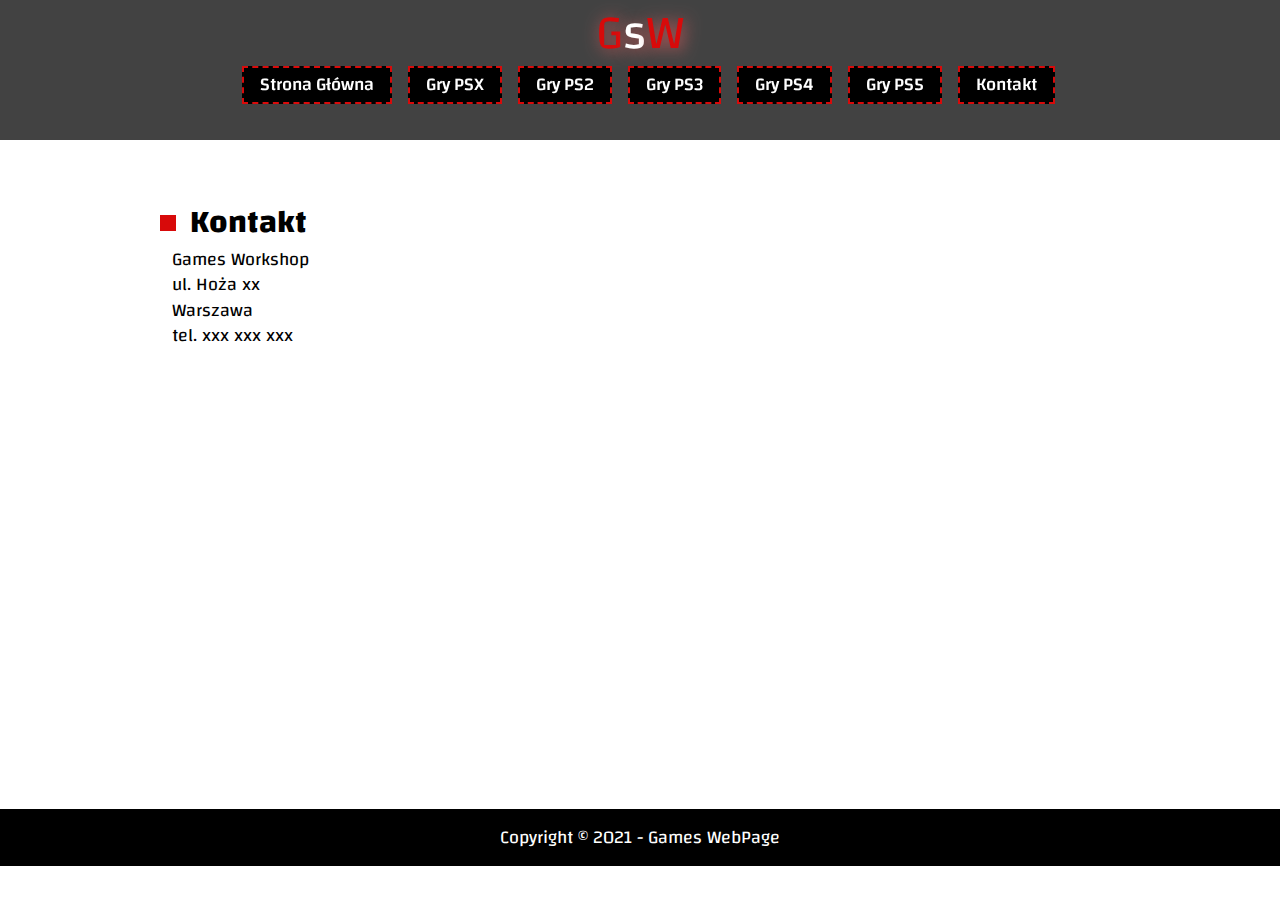
<file: kontakt.html>
<!DOCTYPE html>
<html lang="pl">

<head>
    <meta charset="UTF-8">
    <meta name="viewport" content="width=device-width, initial-scale=1.0">
    <!-- Page Icon -->
    <link rel="icon" href="./img/GamesWebpageIcon.jpg">
    <!-- CSS -->
    <link rel="stylesheet" href="./css/style.css">
    <!-- Fonts -->
    <link rel="preconnect" href="https://fonts.googleapis.com">
    <link rel="preconnect" href="https://fonts.gstatic.com" crossorigin>
    <link href="https://fonts.googleapis.com/css2?family=Changa:wght@200;400;600&display=swap" rel="stylesheet">
    <link href="https://fonts.googleapis.com/css2?family=Odibee+Sans&display=swap" rel="stylesheet">
    <!-- Title -->
    <title>Games WebPage</title>
</head>

<body>
    <header>
        <nav class="nav">
            <a class="textLogo" href="index.html">G<span>s</span>W</a>
            <div class="menuButton">
                <div class="menuButton__bars">
                    <div class="bar1"></div>
                    <div class="bar2"></div>
                    <div class="bar3"></div>
                </div>
            </div>
            <ul class="menuList">
                <!-- Nav list - Company -->
                <li class="menuListFirstLine">
                    <a href="index.html" class="menuListItem first">Strona Główna</a>
                </li>
                <!-- Nav list - References -->
                <li class="menuListFirstLine">
                    <a href="psx.html" class="menuListItem first">Gry PSX</a>
                </li>
                <!-- Nav list - References -->
                <li class="menuListFirstLine">
                    <a href="ps2.html" class="menuListItem first">Gry PS2</a>
                </li>
                <!-- Nav list - References -->
                <li class="menuListFirstLine">
                    <a href="ps3.html" class="menuListItem first">Gry PS3</a>
                </li>
                <!-- Nav list - References -->
                <li class="menuListFirstLine">
                    <a href="ps4.html" class="menuListItem first">Gry PS4</a>
                </li>
                <!-- Nav list - References -->
                <li class="menuListFirstLine">
                    <a href="ps5.html" class="menuListItem first">Gry PS5</a>
                </li>
                <!-- Nav list - Contact -->
                <li class="menuListFirstLine">
                    <a href="kontakt.html" class="menuListItem first">Kontakt</a>
                </li>
            </ul>
        </nav>
    </header>

    <!-- Section 01 -->
    <section class="whiteSection" style="padding-bottom: 0">
        <h1 class="h1left h1TopPadding">Kontakt</h1>
        <p>
            Games Workshop <br>ul. Hoża xx <br>Warszawa <br>tel. xxx xxx xxx
        </p>
        <iframe src="https://www.google.com/maps/embed?pb=!1m18!1m12!1m3!1d2443.868103821618!2d21.017664915929917!3d52.22761406560852!2m3!1f0!2f0!3f0!3m2!1i1024!2i768!4f13.1!3m3!1m2!1s0x471eccf057dd85af%3A0xf6c90b0c1e4fd65a!2sHo%C5%BCa%2012%2C%2000-013%20Warszawa!5e0!3m2!1spl!2spl!4v1630308529605!5m2!1spl!2spl"
            width="100%" height="450" style="border:0; margin-bottom: -8px;" allowfullscreen="" loading="lazy"></iframe>
    </section>

    <!-- Footer -->
    <footer class="colorSection footerSection">
        <div class="footerCopyright">
            Copyright © 2021 - Games WebPage
        </div>
    </footer>

    <!-- JS -->
    <script src="./js/script.js"></script>
</body>

</html>
</file>
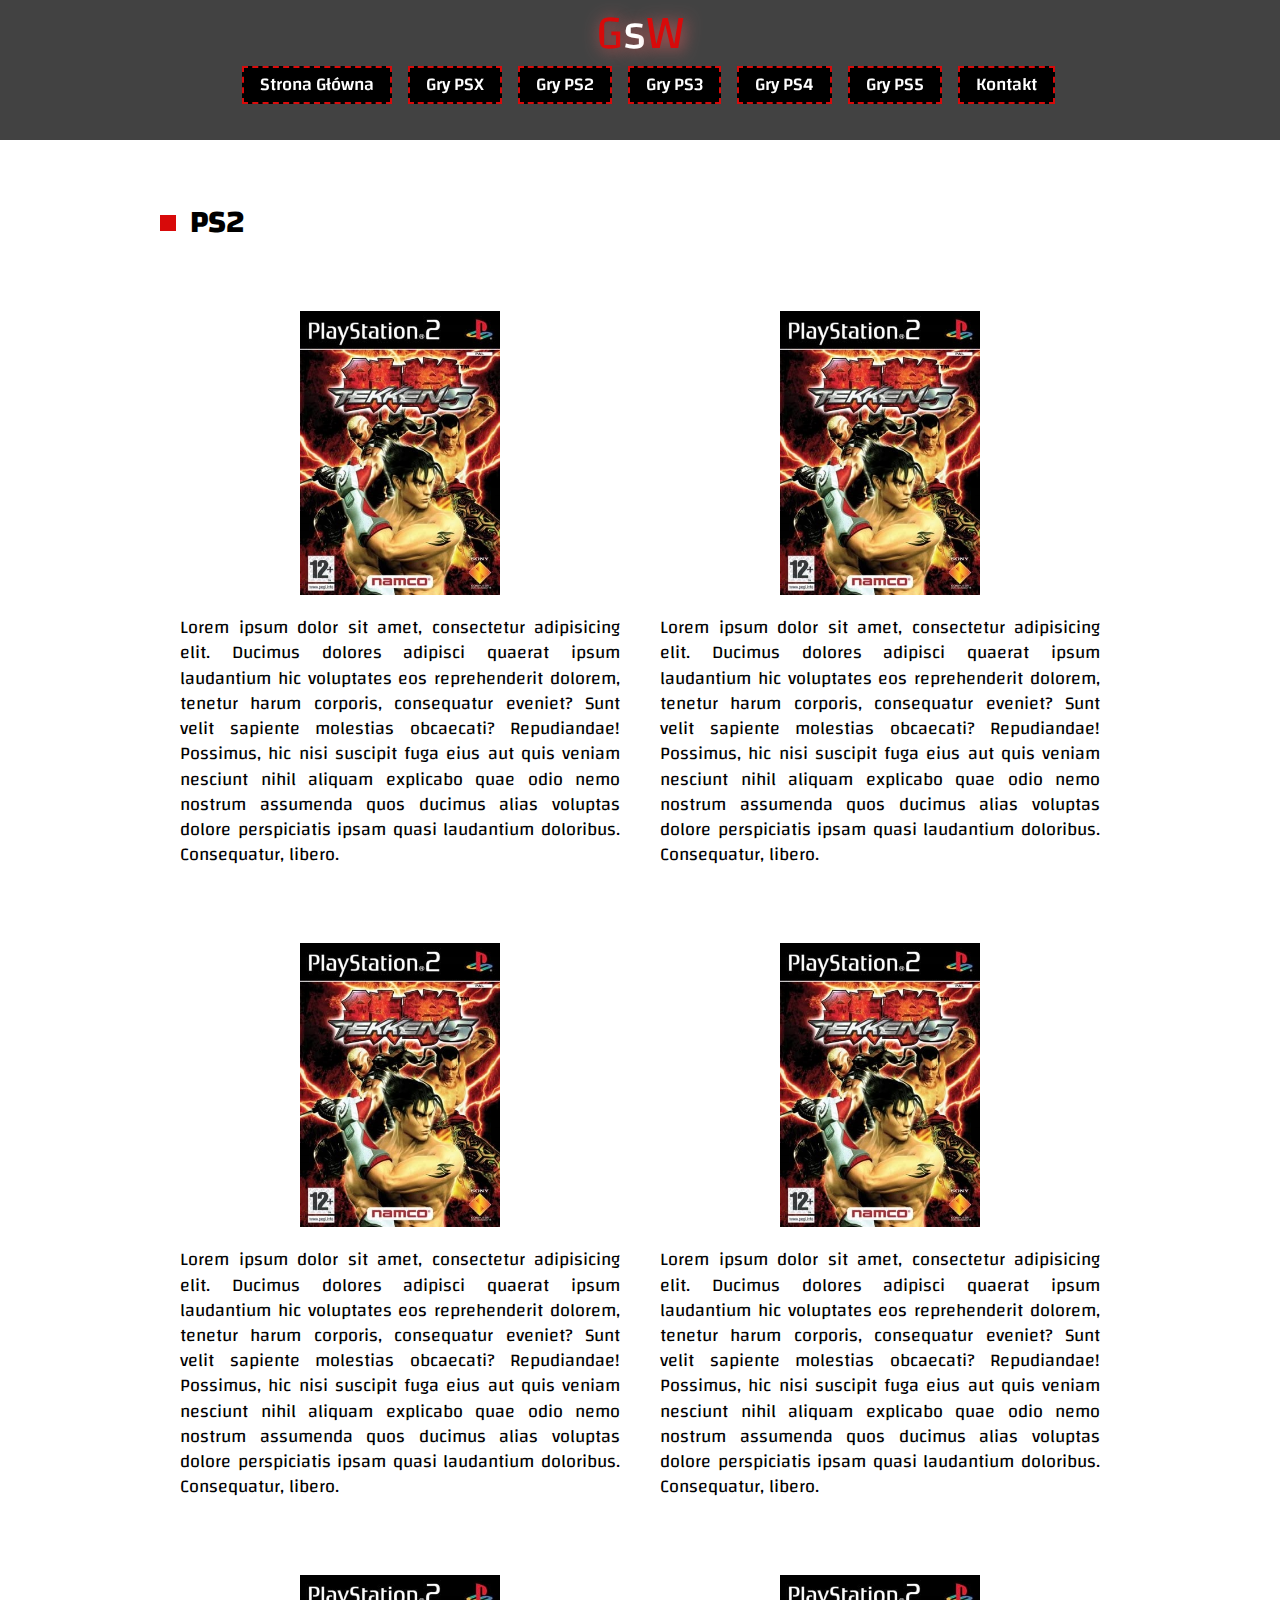
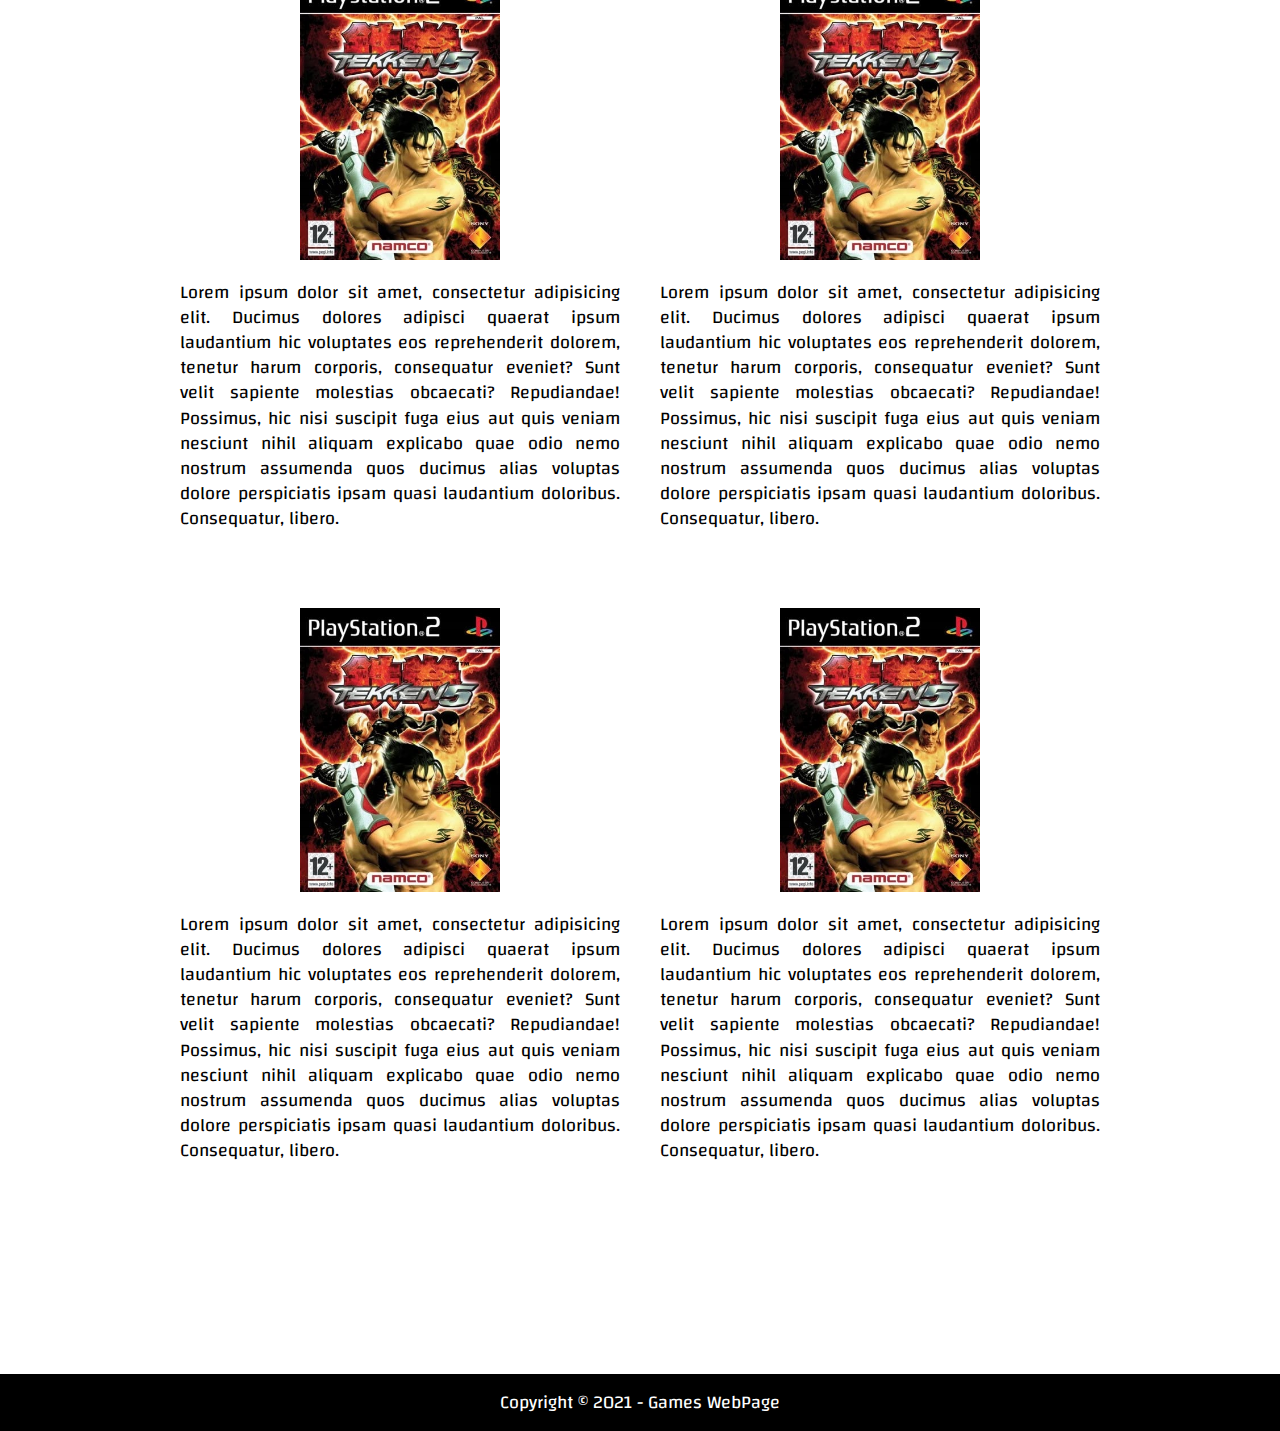
<file: ps2.html>
<!DOCTYPE html>
<html lang="pl">

<head>
    <meta charset="UTF-8">
    <meta name="viewport" content="width=device-width, initial-scale=1.0">
    <!-- Page Icon -->
    <link rel="icon" href="./img/GamesWebpageIcon.jpg">
    <!-- CSS -->
    <link rel="stylesheet" href="./css/style.css">
    <!-- Fonts -->
    <link rel="preconnect" href="https://fonts.googleapis.com">
    <link rel="preconnect" href="https://fonts.gstatic.com" crossorigin>
    <link href="https://fonts.googleapis.com/css2?family=Changa:wght@200;400;600&display=swap" rel="stylesheet">
    <link href="https://fonts.googleapis.com/css2?family=Odibee+Sans&display=swap" rel="stylesheet">
    <!-- Title -->
    <title>Games WebPage</title>
</head>

<body>
    <header>
        <nav class="nav">
            <a class="textLogo" href="index.html">G<span>s</span>W</a>
            <div class="menuButton">
                <div class="menuButton__bars">
                    <div class="bar1"></div>
                    <div class="bar2"></div>
                    <div class="bar3"></div>
                </div>
            </div>
            <ul class="menuList">
                <!-- Nav list - Company -->
                <li class="menuListFirstLine">
                    <a href="index.html" class="menuListItem first">Strona Główna</a>
                </li>
                <!-- Nav list - References -->
                <li class="menuListFirstLine">
                    <a href="psx.html" class="menuListItem first">Gry PSX</a>
                </li>
                <!-- Nav list - References -->
                <li class="menuListFirstLine">
                    <a href="ps2.html" class="menuListItem first">Gry PS2</a>
                </li>
                <!-- Nav list - References -->
                <li class="menuListFirstLine">
                    <a href="ps3.html" class="menuListItem first">Gry PS3</a>
                </li>
                <!-- Nav list - References -->
                <li class="menuListFirstLine">
                    <a href="ps4.html" class="menuListItem first">Gry PS4</a>
                </li>
                <!-- Nav list - References -->
                <li class="menuListFirstLine">
                    <a href="ps5.html" class="menuListItem first">Gry PS5</a>
                </li>
                <!-- Nav list - Contact -->
                <li class="menuListFirstLine">
                    <a href="kontakt.html" class="menuListItem first">Kontakt</a>
                </li>
            </ul>
        </nav>
    </header>

    <!-- Section 01 -->
    <section class="whiteSection">
        <h1 class="h1left h1TopPadding">PS2</h1>
        <div class="bigPhotoTextContainer">
            <div class="photoTextContainer">
                <div class="photoContainer">
                    <img src="./img/Tekken5_PS2.jpg" alt="Tekken 5 PS2">
                </div>
                <div class="textContainer">
                    Lorem ipsum dolor sit amet, consectetur adipisicing elit. Ducimus dolores adipisci quaerat ipsum laudantium hic voluptates eos reprehenderit dolorem, tenetur harum corporis, consequatur eveniet? Sunt velit sapiente molestias obcaecati? Repudiandae! Possimus,
                    hic nisi suscipit fuga eius aut quis veniam nesciunt nihil aliquam explicabo quae odio nemo nostrum assumenda quos ducimus alias voluptas dolore perspiciatis ipsam quasi laudantium doloribus. Consequatur, libero.
                </div>
            </div>

            <div class="photoTextContainer">
                <div class="photoContainer">
                    <img src="./img/Tekken5_PS2.jpg" alt="Tekken 5 PS2">
                </div>
                <div class="textContainer">
                    Lorem ipsum dolor sit amet, consectetur adipisicing elit. Ducimus dolores adipisci quaerat ipsum laudantium hic voluptates eos reprehenderit dolorem, tenetur harum corporis, consequatur eveniet? Sunt velit sapiente molestias obcaecati? Repudiandae! Possimus,
                    hic nisi suscipit fuga eius aut quis veniam nesciunt nihil aliquam explicabo quae odio nemo nostrum assumenda quos ducimus alias voluptas dolore perspiciatis ipsam quasi laudantium doloribus. Consequatur, libero.
                </div>
            </div>

            <div class="photoTextContainer">
                <div class="photoContainer">
                    <img src="./img/Tekken5_PS2.jpg" alt="Tekken 5 PS2">
                </div>
                <div class="textContainer">
                    Lorem ipsum dolor sit amet, consectetur adipisicing elit. Ducimus dolores adipisci quaerat ipsum laudantium hic voluptates eos reprehenderit dolorem, tenetur harum corporis, consequatur eveniet? Sunt velit sapiente molestias obcaecati? Repudiandae! Possimus,
                    hic nisi suscipit fuga eius aut quis veniam nesciunt nihil aliquam explicabo quae odio nemo nostrum assumenda quos ducimus alias voluptas dolore perspiciatis ipsam quasi laudantium doloribus. Consequatur, libero.
                </div>
            </div>

            <div class="photoTextContainer">
                <div class="photoContainer">
                    <img src="./img/Tekken5_PS2.jpg" alt="Tekken 5 PS2">
                </div>
                <div class="textContainer">
                    Lorem ipsum dolor sit amet, consectetur adipisicing elit. Ducimus dolores adipisci quaerat ipsum laudantium hic voluptates eos reprehenderit dolorem, tenetur harum corporis, consequatur eveniet? Sunt velit sapiente molestias obcaecati? Repudiandae! Possimus,
                    hic nisi suscipit fuga eius aut quis veniam nesciunt nihil aliquam explicabo quae odio nemo nostrum assumenda quos ducimus alias voluptas dolore perspiciatis ipsam quasi laudantium doloribus. Consequatur, libero.
                </div>
            </div>

            <div class="photoTextContainer">
                <div class="photoContainer">
                    <img src="./img/Tekken5_PS2.jpg" alt="Tekken 5 PS2">
                </div>
                <div class="textContainer">
                    Lorem ipsum dolor sit amet, consectetur adipisicing elit. Ducimus dolores adipisci quaerat ipsum laudantium hic voluptates eos reprehenderit dolorem, tenetur harum corporis, consequatur eveniet? Sunt velit sapiente molestias obcaecati? Repudiandae! Possimus,
                    hic nisi suscipit fuga eius aut quis veniam nesciunt nihil aliquam explicabo quae odio nemo nostrum assumenda quos ducimus alias voluptas dolore perspiciatis ipsam quasi laudantium doloribus. Consequatur, libero.
                </div>
            </div>

            <div class="photoTextContainer">
                <div class="photoContainer">
                    <img src="./img/Tekken5_PS2.jpg" alt="Tekken 5 PS2">
                </div>
                <div class="textContainer">
                    Lorem ipsum dolor sit amet, consectetur adipisicing elit. Ducimus dolores adipisci quaerat ipsum laudantium hic voluptates eos reprehenderit dolorem, tenetur harum corporis, consequatur eveniet? Sunt velit sapiente molestias obcaecati? Repudiandae! Possimus,
                    hic nisi suscipit fuga eius aut quis veniam nesciunt nihil aliquam explicabo quae odio nemo nostrum assumenda quos ducimus alias voluptas dolore perspiciatis ipsam quasi laudantium doloribus. Consequatur, libero.
                </div>
            </div>

            <div class="photoTextContainer">
                <div class="photoContainer">
                    <img src="./img/Tekken5_PS2.jpg" alt="Tekken 5 PS2">
                </div>
                <div class="textContainer">
                    Lorem ipsum dolor sit amet, consectetur adipisicing elit. Ducimus dolores adipisci quaerat ipsum laudantium hic voluptates eos reprehenderit dolorem, tenetur harum corporis, consequatur eveniet? Sunt velit sapiente molestias obcaecati? Repudiandae! Possimus,
                    hic nisi suscipit fuga eius aut quis veniam nesciunt nihil aliquam explicabo quae odio nemo nostrum assumenda quos ducimus alias voluptas dolore perspiciatis ipsam quasi laudantium doloribus. Consequatur, libero.
                </div>
            </div>

            <div class="photoTextContainer">
                <div class="photoContainer">
                    <img src="./img/Tekken5_PS2.jpg" alt="Tekken 5 PS2">
                </div>
                <div class="textContainer">
                    Lorem ipsum dolor sit amet, consectetur adipisicing elit. Ducimus dolores adipisci quaerat ipsum laudantium hic voluptates eos reprehenderit dolorem, tenetur harum corporis, consequatur eveniet? Sunt velit sapiente molestias obcaecati? Repudiandae! Possimus,
                    hic nisi suscipit fuga eius aut quis veniam nesciunt nihil aliquam explicabo quae odio nemo nostrum assumenda quos ducimus alias voluptas dolore perspiciatis ipsam quasi laudantium doloribus. Consequatur, libero.
                </div>
            </div>
        </div>
    </section>

    <!-- Footer -->
    <footer class="colorSection footerSection">
        <div class="footerCopyright">
            Copyright © 2021 - Games WebPage
        </div>
    </footer>

    <!-- JS -->
    <script src="./js/script.js"></script>
</body>

</html>
</file>
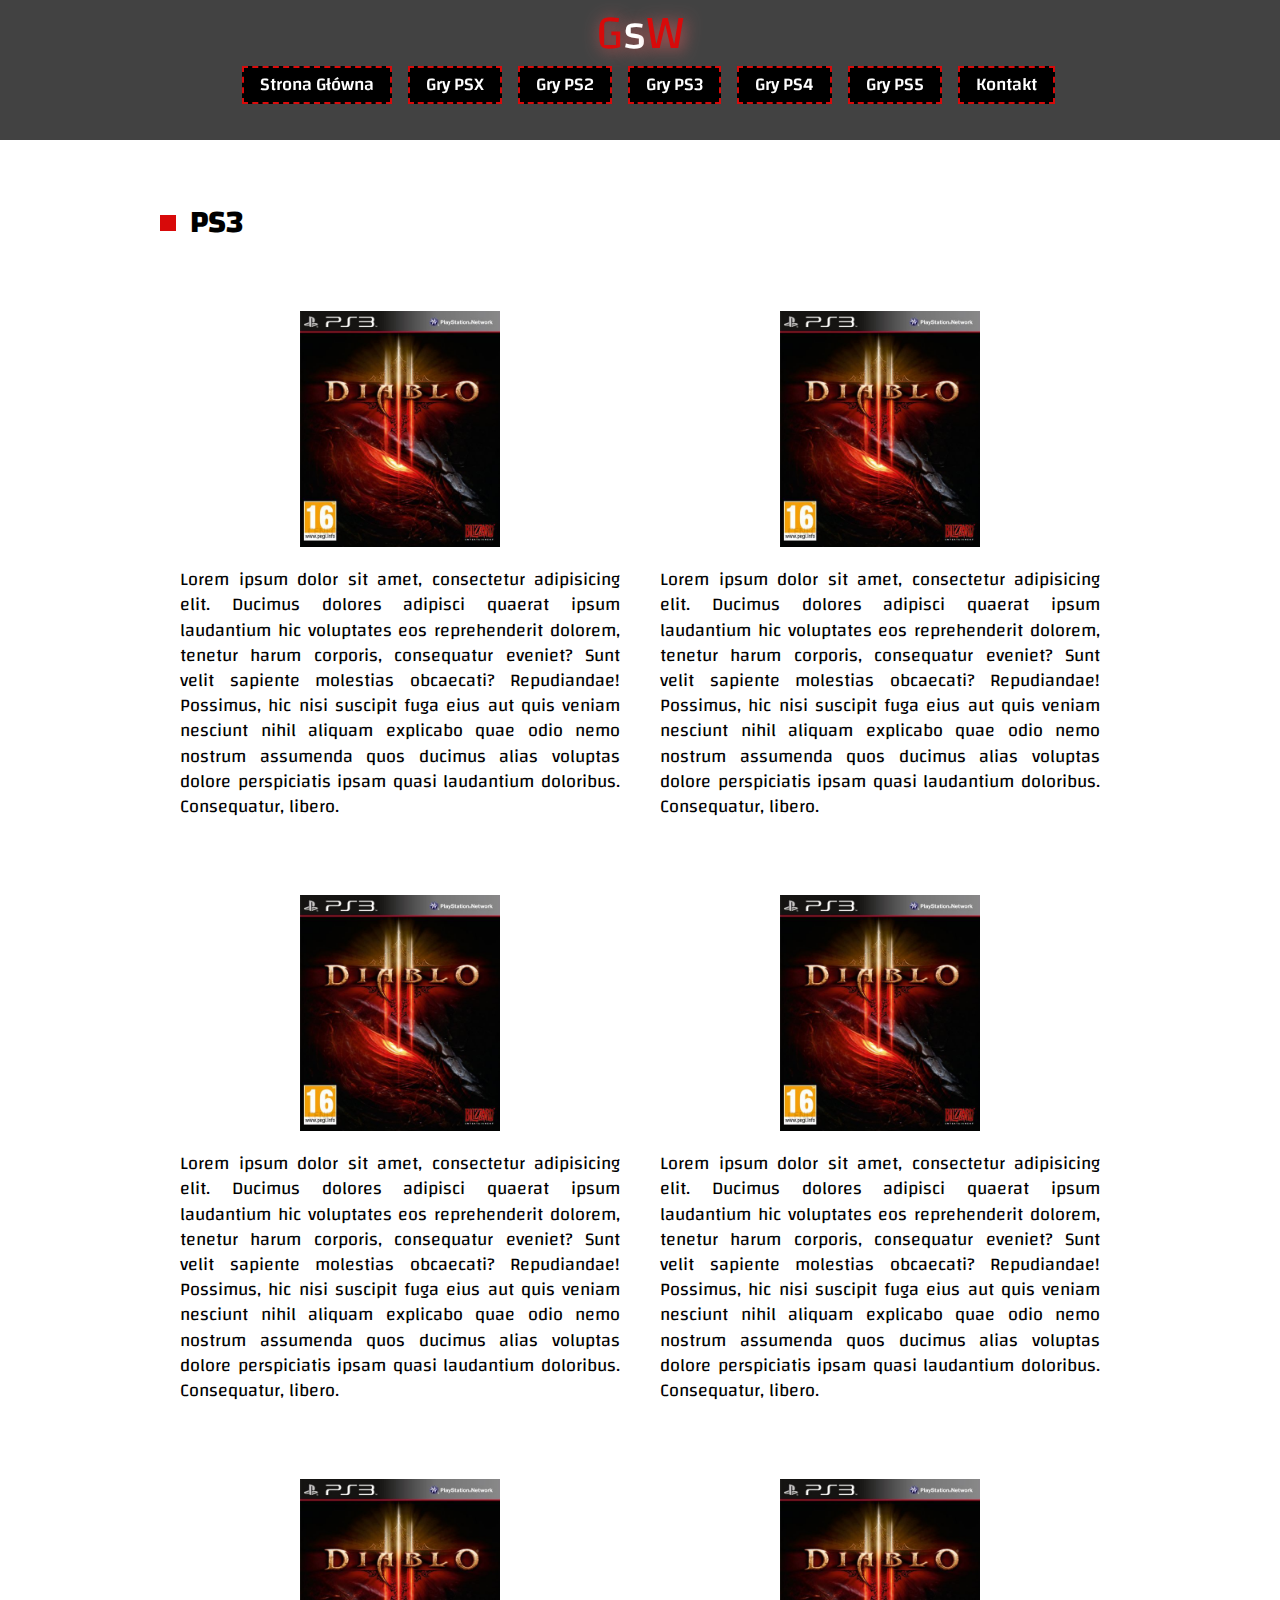
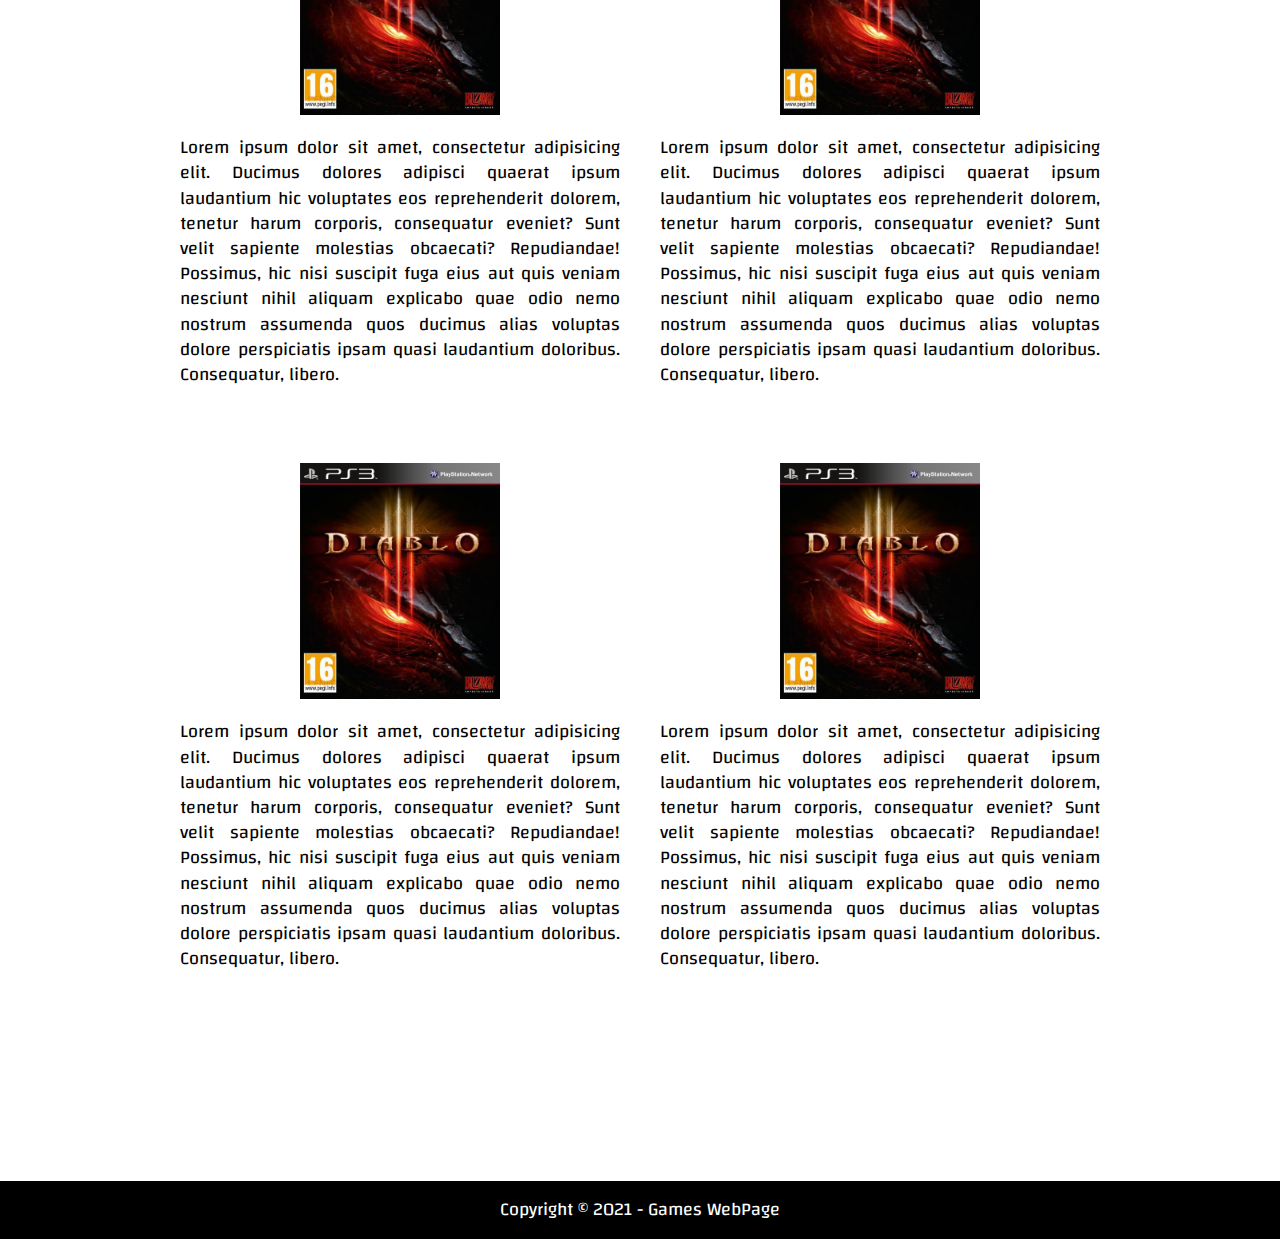
<file: ps3.html>
<!DOCTYPE html>
<html lang="pl">

<head>
    <meta charset="UTF-8">
    <meta name="viewport" content="width=device-width, initial-scale=1.0">
    <!-- Page Icon -->
    <link rel="icon" href="./img/GamesWebpageIcon.jpg">
    <!-- CSS -->
    <link rel="stylesheet" href="./css/style.css">
    <!-- Fonts -->
    <link rel="preconnect" href="https://fonts.googleapis.com">
    <link rel="preconnect" href="https://fonts.gstatic.com" crossorigin>
    <link href="https://fonts.googleapis.com/css2?family=Changa:wght@200;400;600&display=swap" rel="stylesheet">
    <link href="https://fonts.googleapis.com/css2?family=Odibee+Sans&display=swap" rel="stylesheet">
    <!-- Title -->
    <title>Games WebPage</title>
</head>

<body>
    <header>
        <nav class="nav">
            <a class="textLogo" href="index.html">G<span>s</span>W</a>
            <div class="menuButton">
                <div class="menuButton__bars">
                    <div class="bar1"></div>
                    <div class="bar2"></div>
                    <div class="bar3"></div>
                </div>
            </div>
            <ul class="menuList">
                <!-- Nav list - Company -->
                <li class="menuListFirstLine">
                    <a href="index.html" class="menuListItem first">Strona Główna</a>
                </li>
                <!-- Nav list - References -->
                <li class="menuListFirstLine">
                    <a href="psx.html" class="menuListItem first">Gry PSX</a>
                </li>
                <!-- Nav list - References -->
                <li class="menuListFirstLine">
                    <a href="ps2.html" class="menuListItem first">Gry PS2</a>
                </li>
                <!-- Nav list - References -->
                <li class="menuListFirstLine">
                    <a href="ps3.html" class="menuListItem first">Gry PS3</a>
                </li>
                <!-- Nav list - References -->
                <li class="menuListFirstLine">
                    <a href="ps4.html" class="menuListItem first">Gry PS4</a>
                </li>
                <!-- Nav list - References -->
                <li class="menuListFirstLine">
                    <a href="ps5.html" class="menuListItem first">Gry PS5</a>
                </li>
                <!-- Nav list - Contact -->
                <li class="menuListFirstLine">
                    <a href="kontakt.html" class="menuListItem first">Kontakt</a>
                </li>
            </ul>
        </nav>
    </header>

    <!-- Section 01 -->
    <section class="whiteSection">
        <h1 class="h1left h1TopPadding">PS3</h1>
        <div class="bigPhotoTextContainer">
            <div class="photoTextContainer">
                <div class="photoContainer">
                    <img src="./img/Diablo3_PS3.jpg" alt="Diablo 3 PS3">
                </div>
                <div class="textContainer">
                    Lorem ipsum dolor sit amet, consectetur adipisicing elit. Ducimus dolores adipisci quaerat ipsum laudantium hic voluptates eos reprehenderit dolorem, tenetur harum corporis, consequatur eveniet? Sunt velit sapiente molestias obcaecati? Repudiandae! Possimus,
                    hic nisi suscipit fuga eius aut quis veniam nesciunt nihil aliquam explicabo quae odio nemo nostrum assumenda quos ducimus alias voluptas dolore perspiciatis ipsam quasi laudantium doloribus. Consequatur, libero.
                </div>
            </div>

            <div class="photoTextContainer">
                <div class="photoContainer">
                    <img src="./img/Diablo3_PS3.jpg" alt="Diablo 3 PS3">
                </div>
                <div class="textContainer">
                    Lorem ipsum dolor sit amet, consectetur adipisicing elit. Ducimus dolores adipisci quaerat ipsum laudantium hic voluptates eos reprehenderit dolorem, tenetur harum corporis, consequatur eveniet? Sunt velit sapiente molestias obcaecati? Repudiandae! Possimus,
                    hic nisi suscipit fuga eius aut quis veniam nesciunt nihil aliquam explicabo quae odio nemo nostrum assumenda quos ducimus alias voluptas dolore perspiciatis ipsam quasi laudantium doloribus. Consequatur, libero.
                </div>
            </div>

            <div class="photoTextContainer">
                <div class="photoContainer">
                    <img src="./img/Diablo3_PS3.jpg" alt="Diablo 3 PS3">
                </div>
                <div class="textContainer">
                    Lorem ipsum dolor sit amet, consectetur adipisicing elit. Ducimus dolores adipisci quaerat ipsum laudantium hic voluptates eos reprehenderit dolorem, tenetur harum corporis, consequatur eveniet? Sunt velit sapiente molestias obcaecati? Repudiandae! Possimus,
                    hic nisi suscipit fuga eius aut quis veniam nesciunt nihil aliquam explicabo quae odio nemo nostrum assumenda quos ducimus alias voluptas dolore perspiciatis ipsam quasi laudantium doloribus. Consequatur, libero.
                </div>
            </div>

            <div class="photoTextContainer">
                <div class="photoContainer">
                    <img src="./img/Diablo3_PS3.jpg" alt="Diablo 3 PS3">
                </div>
                <div class="textContainer">
                    Lorem ipsum dolor sit amet, consectetur adipisicing elit. Ducimus dolores adipisci quaerat ipsum laudantium hic voluptates eos reprehenderit dolorem, tenetur harum corporis, consequatur eveniet? Sunt velit sapiente molestias obcaecati? Repudiandae! Possimus,
                    hic nisi suscipit fuga eius aut quis veniam nesciunt nihil aliquam explicabo quae odio nemo nostrum assumenda quos ducimus alias voluptas dolore perspiciatis ipsam quasi laudantium doloribus. Consequatur, libero.
                </div>
            </div>

            <div class="photoTextContainer">
                <div class="photoContainer">
                    <img src="./img/Diablo3_PS3.jpg" alt="Diablo 3 PS3">
                </div>
                <div class="textContainer">
                    Lorem ipsum dolor sit amet, consectetur adipisicing elit. Ducimus dolores adipisci quaerat ipsum laudantium hic voluptates eos reprehenderit dolorem, tenetur harum corporis, consequatur eveniet? Sunt velit sapiente molestias obcaecati? Repudiandae! Possimus,
                    hic nisi suscipit fuga eius aut quis veniam nesciunt nihil aliquam explicabo quae odio nemo nostrum assumenda quos ducimus alias voluptas dolore perspiciatis ipsam quasi laudantium doloribus. Consequatur, libero.
                </div>
            </div>

            <div class="photoTextContainer">
                <div class="photoContainer">
                    <img src="./img/Diablo3_PS3.jpg" alt="Diablo 3 PS3">
                </div>
                <div class="textContainer">
                    Lorem ipsum dolor sit amet, consectetur adipisicing elit. Ducimus dolores adipisci quaerat ipsum laudantium hic voluptates eos reprehenderit dolorem, tenetur harum corporis, consequatur eveniet? Sunt velit sapiente molestias obcaecati? Repudiandae! Possimus,
                    hic nisi suscipit fuga eius aut quis veniam nesciunt nihil aliquam explicabo quae odio nemo nostrum assumenda quos ducimus alias voluptas dolore perspiciatis ipsam quasi laudantium doloribus. Consequatur, libero.
                </div>
            </div>

            <div class="photoTextContainer">
                <div class="photoContainer">
                    <img src="./img/Diablo3_PS3.jpg" alt="Diablo 3 PS3">
                </div>
                <div class="textContainer">
                    Lorem ipsum dolor sit amet, consectetur adipisicing elit. Ducimus dolores adipisci quaerat ipsum laudantium hic voluptates eos reprehenderit dolorem, tenetur harum corporis, consequatur eveniet? Sunt velit sapiente molestias obcaecati? Repudiandae! Possimus,
                    hic nisi suscipit fuga eius aut quis veniam nesciunt nihil aliquam explicabo quae odio nemo nostrum assumenda quos ducimus alias voluptas dolore perspiciatis ipsam quasi laudantium doloribus. Consequatur, libero.
                </div>
            </div>

            <div class="photoTextContainer">
                <div class="photoContainer">
                    <img src="./img/Diablo3_PS3.jpg" alt="Diablo 3 PS3">
                </div>
                <div class="textContainer">
                    Lorem ipsum dolor sit amet, consectetur adipisicing elit. Ducimus dolores adipisci quaerat ipsum laudantium hic voluptates eos reprehenderit dolorem, tenetur harum corporis, consequatur eveniet? Sunt velit sapiente molestias obcaecati? Repudiandae! Possimus,
                    hic nisi suscipit fuga eius aut quis veniam nesciunt nihil aliquam explicabo quae odio nemo nostrum assumenda quos ducimus alias voluptas dolore perspiciatis ipsam quasi laudantium doloribus. Consequatur, libero.
                </div>
            </div>
        </div>
    </section>

    <!-- Footer -->
    <footer class="colorSection footerSection">
        <div class="footerCopyright">
            Copyright © 2021 - Games WebPage
        </div>
    </footer>

    <!-- JS -->
    <script src="./js/script.js"></script>
</body>

</html>
</file>
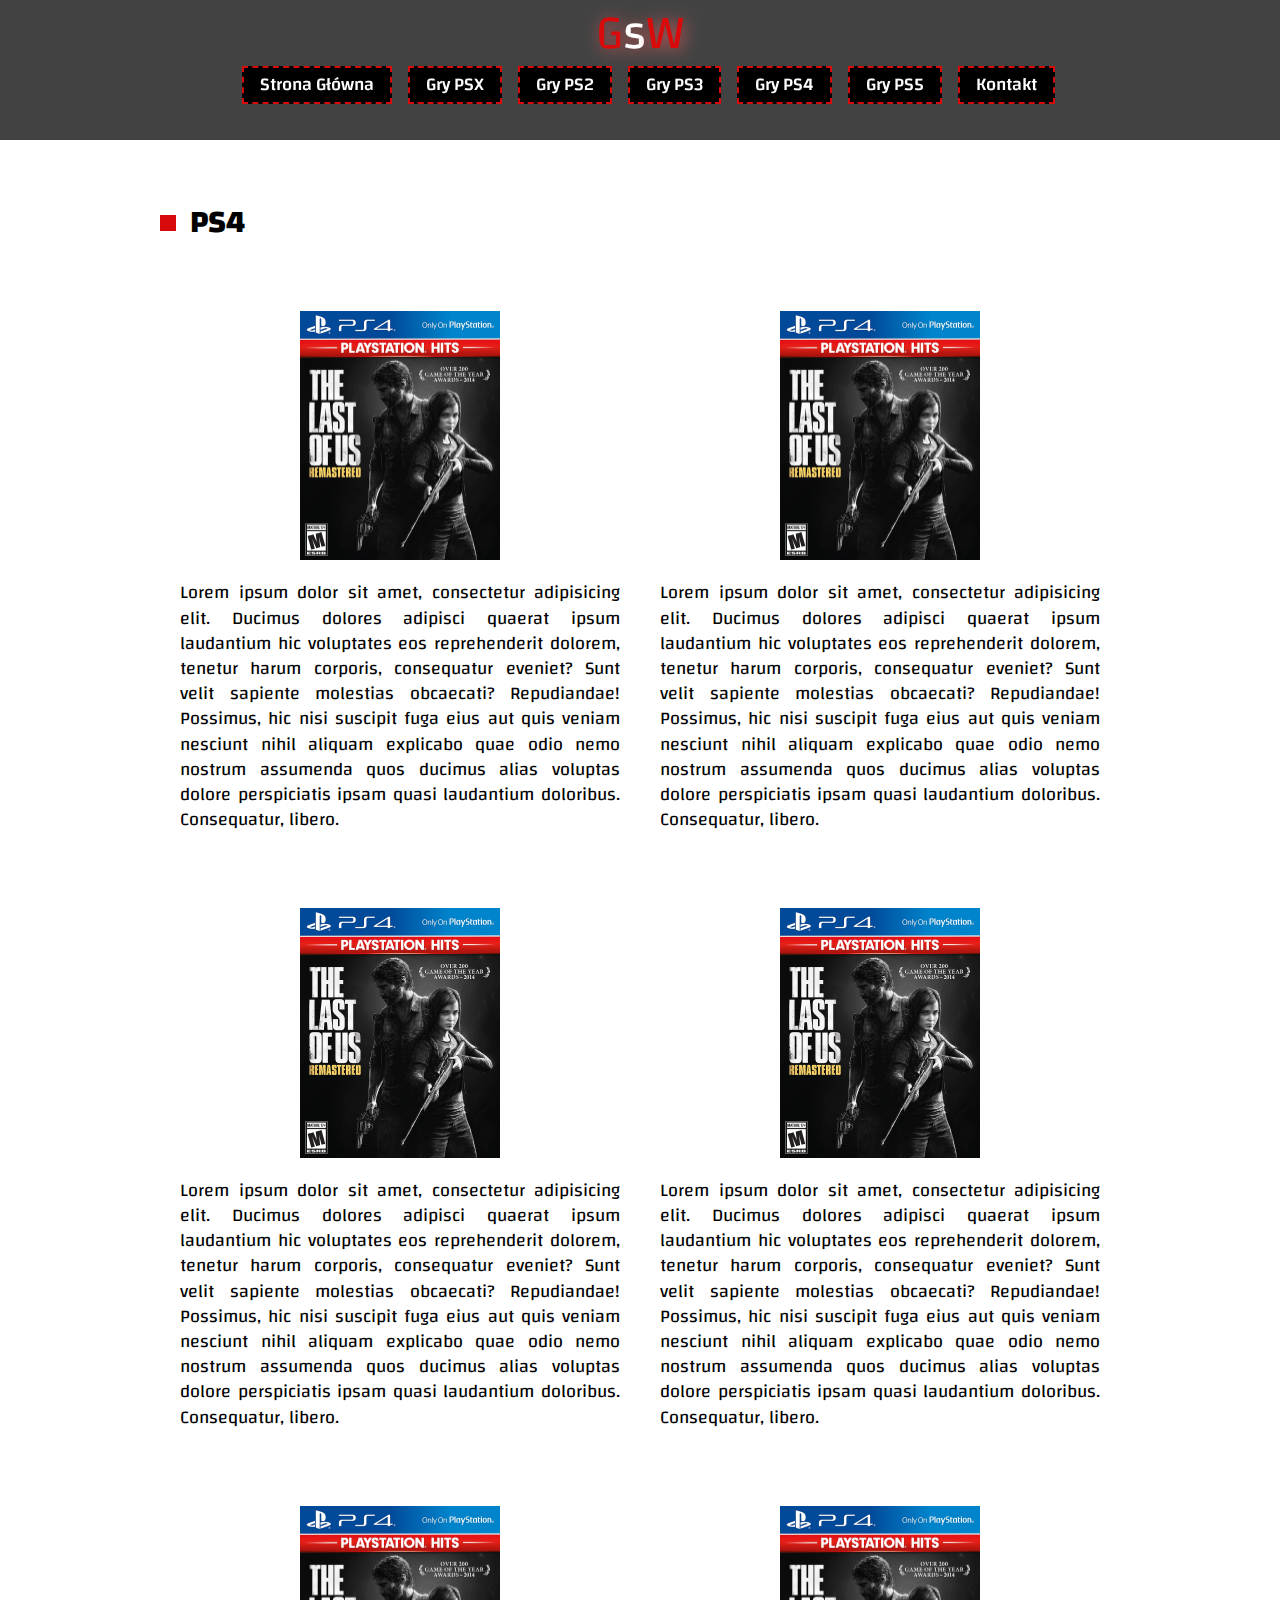
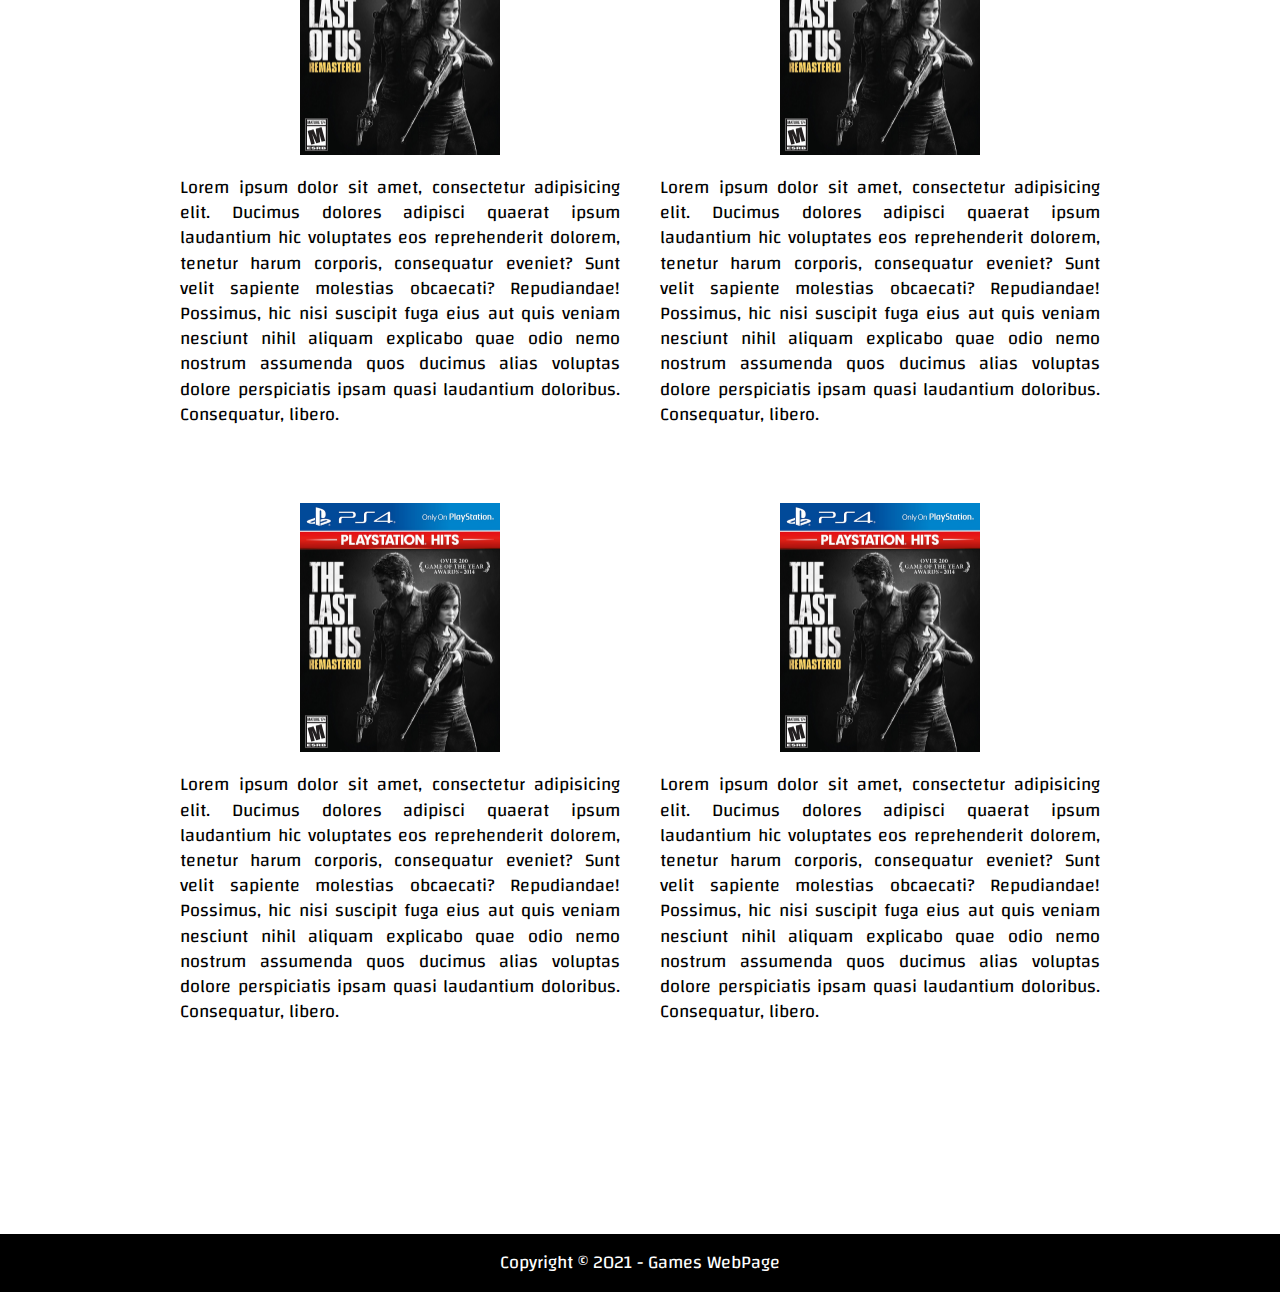
<file: ps4.html>
<!DOCTYPE html>
<html lang="pl">

<head>
    <meta charset="UTF-8">
    <meta name="viewport" content="width=device-width, initial-scale=1.0">
    <!-- Page Icon -->
    <link rel="icon" href="./img/GamesWebpageIcon.jpg">
    <!-- CSS -->
    <link rel="stylesheet" href="./css/style.css">
    <!-- Fonts -->
    <link rel="preconnect" href="https://fonts.googleapis.com">
    <link rel="preconnect" href="https://fonts.gstatic.com" crossorigin>
    <link href="https://fonts.googleapis.com/css2?family=Changa:wght@200;400;600&display=swap" rel="stylesheet">
    <link href="https://fonts.googleapis.com/css2?family=Odibee+Sans&display=swap" rel="stylesheet">
    <!-- Title -->
    <title>Games WebPage</title>
</head>

<body>
    <header>
        <nav class="nav">
            <a class="textLogo" href="index.html">G<span>s</span>W</a>
            <div class="menuButton">
                <div class="menuButton__bars">
                    <div class="bar1"></div>
                    <div class="bar2"></div>
                    <div class="bar3"></div>
                </div>
            </div>
            <ul class="menuList">
                <!-- Nav list - Company -->
                <li class="menuListFirstLine">
                    <a href="index.html" class="menuListItem first">Strona Główna</a>
                </li>
                <!-- Nav list - References -->
                <li class="menuListFirstLine">
                    <a href="psx.html" class="menuListItem first">Gry PSX</a>
                </li>
                <!-- Nav list - References -->
                <li class="menuListFirstLine">
                    <a href="ps2.html" class="menuListItem first">Gry PS2</a>
                </li>
                <!-- Nav list - References -->
                <li class="menuListFirstLine">
                    <a href="ps3.html" class="menuListItem first">Gry PS3</a>
                </li>
                <!-- Nav list - References -->
                <li class="menuListFirstLine">
                    <a href="ps4.html" class="menuListItem first">Gry PS4</a>
                </li>
                <!-- Nav list - References -->
                <li class="menuListFirstLine">
                    <a href="ps5.html" class="menuListItem first">Gry PS5</a>
                </li>
                <!-- Nav list - Contact -->
                <li class="menuListFirstLine">
                    <a href="kontakt.html" class="menuListItem first">Kontakt</a>
                </li>
            </ul>
        </nav>
    </header>

    <!-- Section 01 -->
    <section class="whiteSection">
        <h1 class="h1left h1TopPadding">PS4</h1>
        <div class="bigPhotoTextContainer">
            <div class="photoTextContainer">
                <div class="photoContainer">
                    <img src="./img/TheLastofUs_PS4.jpg" alt="The Last of Us PS4">
                </div>
                <div class="textContainer">
                    Lorem ipsum dolor sit amet, consectetur adipisicing elit. Ducimus dolores adipisci quaerat ipsum laudantium hic voluptates eos reprehenderit dolorem, tenetur harum corporis, consequatur eveniet? Sunt velit sapiente molestias obcaecati? Repudiandae! Possimus,
                    hic nisi suscipit fuga eius aut quis veniam nesciunt nihil aliquam explicabo quae odio nemo nostrum assumenda quos ducimus alias voluptas dolore perspiciatis ipsam quasi laudantium doloribus. Consequatur, libero.
                </div>
            </div>

            <div class="photoTextContainer">
                <div class="photoContainer">
                    <img src="./img/TheLastofUs_PS4.jpg" alt="The Last of Us PS4">
                </div>
                <div class="textContainer">
                    Lorem ipsum dolor sit amet, consectetur adipisicing elit. Ducimus dolores adipisci quaerat ipsum laudantium hic voluptates eos reprehenderit dolorem, tenetur harum corporis, consequatur eveniet? Sunt velit sapiente molestias obcaecati? Repudiandae! Possimus,
                    hic nisi suscipit fuga eius aut quis veniam nesciunt nihil aliquam explicabo quae odio nemo nostrum assumenda quos ducimus alias voluptas dolore perspiciatis ipsam quasi laudantium doloribus. Consequatur, libero.
                </div>
            </div>

            <div class="photoTextContainer">
                <div class="photoContainer">
                    <img src="./img/TheLastofUs_PS4.jpg" alt="The Last of Us PS4">
                </div>
                <div class="textContainer">
                    Lorem ipsum dolor sit amet, consectetur adipisicing elit. Ducimus dolores adipisci quaerat ipsum laudantium hic voluptates eos reprehenderit dolorem, tenetur harum corporis, consequatur eveniet? Sunt velit sapiente molestias obcaecati? Repudiandae! Possimus,
                    hic nisi suscipit fuga eius aut quis veniam nesciunt nihil aliquam explicabo quae odio nemo nostrum assumenda quos ducimus alias voluptas dolore perspiciatis ipsam quasi laudantium doloribus. Consequatur, libero.
                </div>
            </div>

            <div class="photoTextContainer">
                <div class="photoContainer">
                    <img src="./img/TheLastofUs_PS4.jpg" alt="The Last of Us PS4">
                </div>
                <div class="textContainer">
                    Lorem ipsum dolor sit amet, consectetur adipisicing elit. Ducimus dolores adipisci quaerat ipsum laudantium hic voluptates eos reprehenderit dolorem, tenetur harum corporis, consequatur eveniet? Sunt velit sapiente molestias obcaecati? Repudiandae! Possimus,
                    hic nisi suscipit fuga eius aut quis veniam nesciunt nihil aliquam explicabo quae odio nemo nostrum assumenda quos ducimus alias voluptas dolore perspiciatis ipsam quasi laudantium doloribus. Consequatur, libero.
                </div>
            </div>

            <div class="photoTextContainer">
                <div class="photoContainer">
                    <img src="./img/TheLastofUs_PS4.jpg" alt="The Last of Us PS4">
                </div>
                <div class="textContainer">
                    Lorem ipsum dolor sit amet, consectetur adipisicing elit. Ducimus dolores adipisci quaerat ipsum laudantium hic voluptates eos reprehenderit dolorem, tenetur harum corporis, consequatur eveniet? Sunt velit sapiente molestias obcaecati? Repudiandae! Possimus,
                    hic nisi suscipit fuga eius aut quis veniam nesciunt nihil aliquam explicabo quae odio nemo nostrum assumenda quos ducimus alias voluptas dolore perspiciatis ipsam quasi laudantium doloribus. Consequatur, libero.
                </div>
            </div>

            <div class="photoTextContainer">
                <div class="photoContainer">
                    <img src="./img/TheLastofUs_PS4.jpg" alt="The Last of Us PS4">
                </div>
                <div class="textContainer">
                    Lorem ipsum dolor sit amet, consectetur adipisicing elit. Ducimus dolores adipisci quaerat ipsum laudantium hic voluptates eos reprehenderit dolorem, tenetur harum corporis, consequatur eveniet? Sunt velit sapiente molestias obcaecati? Repudiandae! Possimus,
                    hic nisi suscipit fuga eius aut quis veniam nesciunt nihil aliquam explicabo quae odio nemo nostrum assumenda quos ducimus alias voluptas dolore perspiciatis ipsam quasi laudantium doloribus. Consequatur, libero.
                </div>
            </div>

            <div class="photoTextContainer">
                <div class="photoContainer">
                    <img src="./img/TheLastofUs_PS4.jpg" alt="The Last of Us PS4">
                </div>
                <div class="textContainer">
                    Lorem ipsum dolor sit amet, consectetur adipisicing elit. Ducimus dolores adipisci quaerat ipsum laudantium hic voluptates eos reprehenderit dolorem, tenetur harum corporis, consequatur eveniet? Sunt velit sapiente molestias obcaecati? Repudiandae! Possimus,
                    hic nisi suscipit fuga eius aut quis veniam nesciunt nihil aliquam explicabo quae odio nemo nostrum assumenda quos ducimus alias voluptas dolore perspiciatis ipsam quasi laudantium doloribus. Consequatur, libero.
                </div>
            </div>

            <div class="photoTextContainer">
                <div class="photoContainer">
                    <img src="./img/TheLastofUs_PS4.jpg" alt="The Last of Us PS4">
                </div>
                <div class="textContainer">
                    Lorem ipsum dolor sit amet, consectetur adipisicing elit. Ducimus dolores adipisci quaerat ipsum laudantium hic voluptates eos reprehenderit dolorem, tenetur harum corporis, consequatur eveniet? Sunt velit sapiente molestias obcaecati? Repudiandae! Possimus,
                    hic nisi suscipit fuga eius aut quis veniam nesciunt nihil aliquam explicabo quae odio nemo nostrum assumenda quos ducimus alias voluptas dolore perspiciatis ipsam quasi laudantium doloribus. Consequatur, libero.
                </div>
            </div>
        </div>
    </section>

    <!-- Footer -->
    <footer class="colorSection footerSection">
        <div class="footerCopyright">
            Copyright © 2021 - Games WebPage
        </div>
    </footer>

    <!-- JS -->
    <script src="./js/script.js"></script>
</body>

</html>
</file>
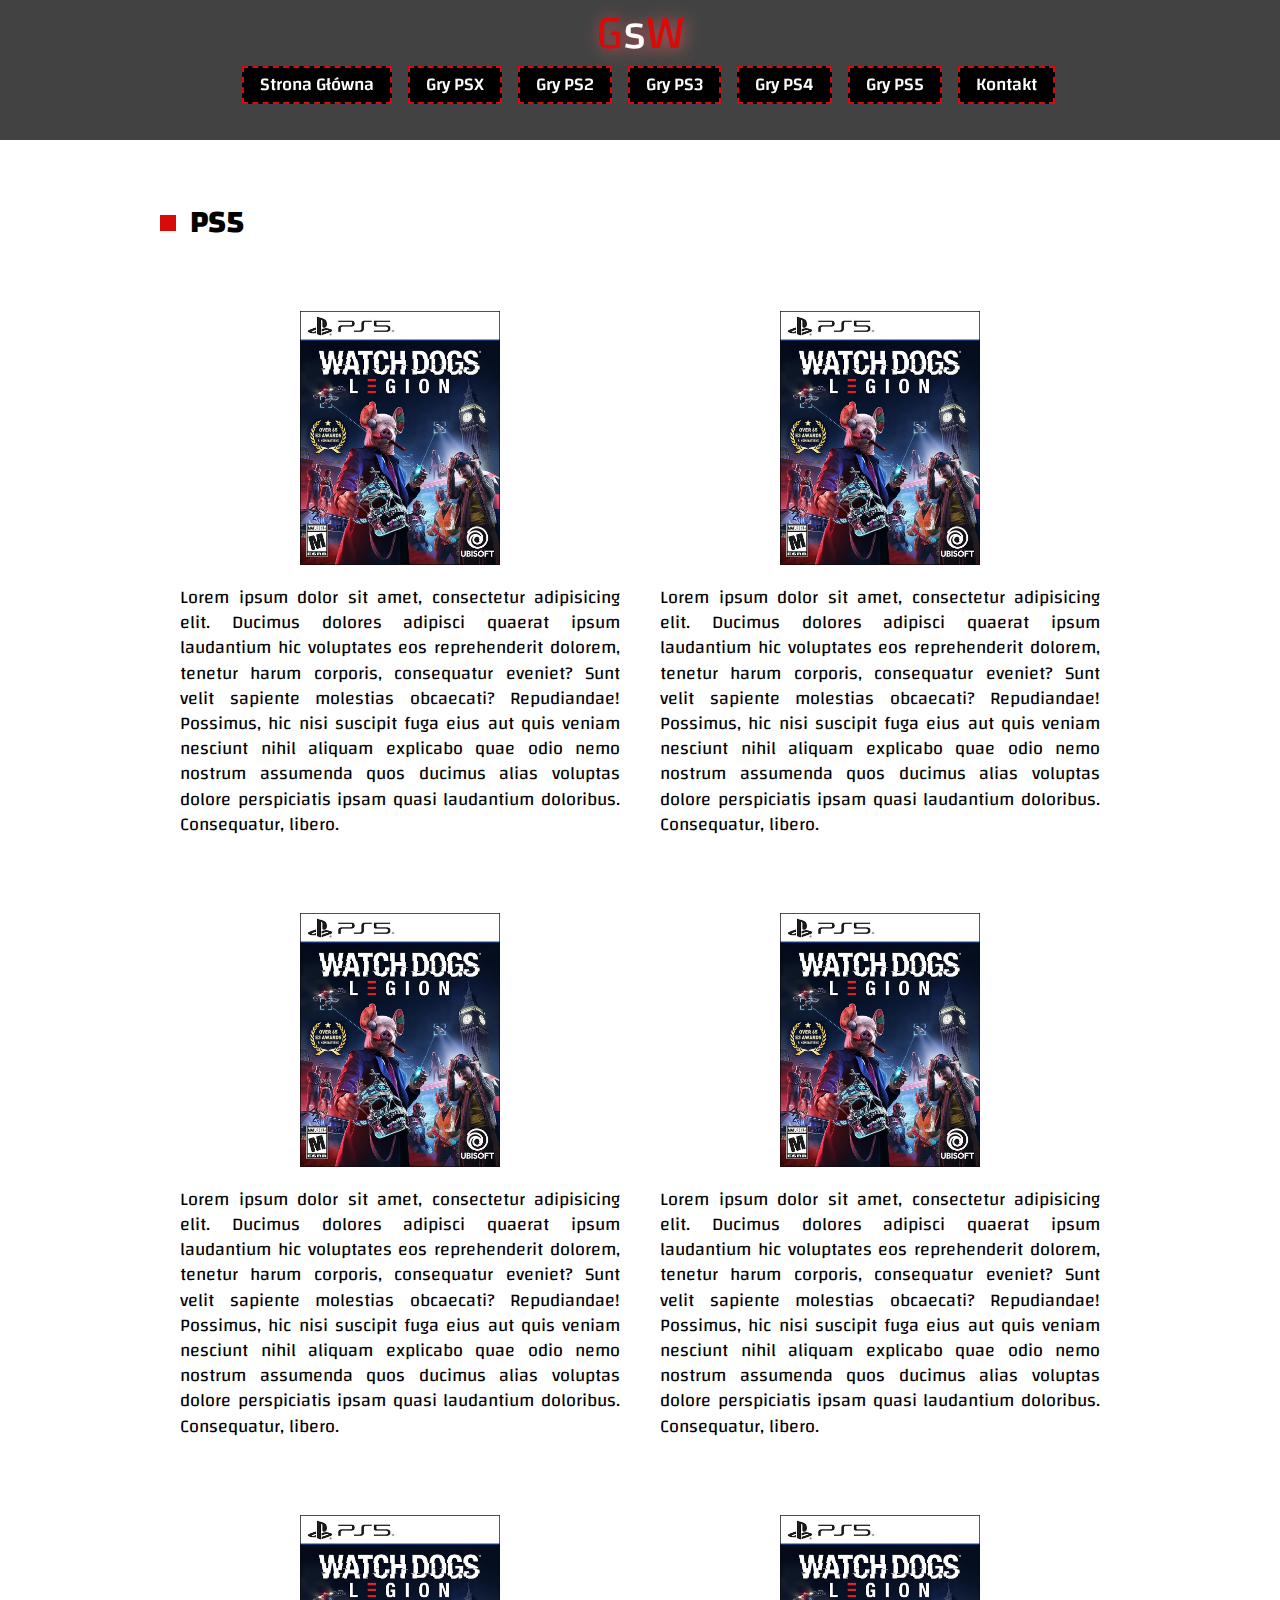
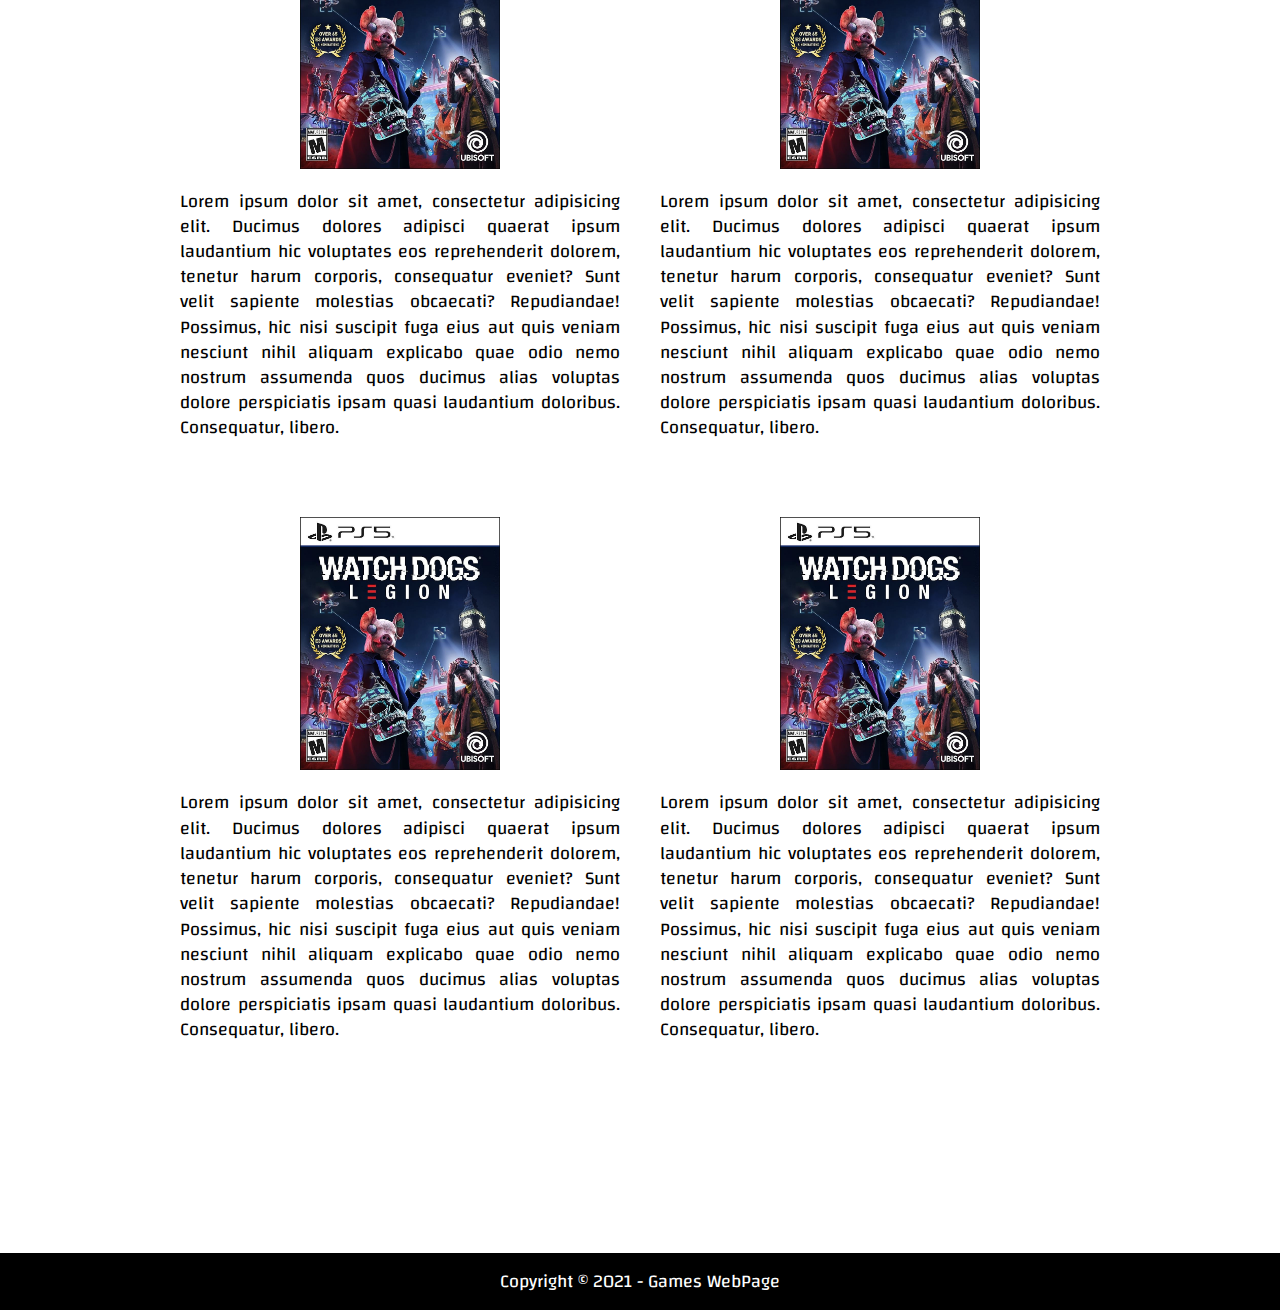
<file: ps5.html>
<!DOCTYPE html>
<html lang="pl">

<head>
    <meta charset="UTF-8">
    <meta name="viewport" content="width=device-width, initial-scale=1.0">
    <!-- Page Icon -->
    <link rel="icon" href="./img/GamesWebpageIcon.jpg">
    <!-- CSS -->
    <link rel="stylesheet" href="./css/style.css">
    <!-- Fonts -->
    <link rel="preconnect" href="https://fonts.googleapis.com">
    <link rel="preconnect" href="https://fonts.gstatic.com" crossorigin>
    <link href="https://fonts.googleapis.com/css2?family=Changa:wght@200;400;600&display=swap" rel="stylesheet">
    <link href="https://fonts.googleapis.com/css2?family=Odibee+Sans&display=swap" rel="stylesheet">
    <!-- Title -->
    <title>Games WebPage</title>
</head>

<body>
    <header>
        <nav class="nav">
            <a class="textLogo" href="index.html">G<span>s</span>W</a>
            <div class="menuButton">
                <div class="menuButton__bars">
                    <div class="bar1"></div>
                    <div class="bar2"></div>
                    <div class="bar3"></div>
                </div>
            </div>
            <ul class="menuList">
                <!-- Nav list - Company -->
                <li class="menuListFirstLine">
                    <a href="index.html" class="menuListItem first">Strona Główna</a>
                </li>
                <!-- Nav list - References -->
                <li class="menuListFirstLine">
                    <a href="psx.html" class="menuListItem first">Gry PSX</a>
                </li>
                <!-- Nav list - References -->
                <li class="menuListFirstLine">
                    <a href="ps2.html" class="menuListItem first">Gry PS2</a>
                </li>
                <!-- Nav list - References -->
                <li class="menuListFirstLine">
                    <a href="ps3.html" class="menuListItem first">Gry PS3</a>
                </li>
                <!-- Nav list - References -->
                <li class="menuListFirstLine">
                    <a href="ps4.html" class="menuListItem first">Gry PS4</a>
                </li>
                <!-- Nav list - References -->
                <li class="menuListFirstLine">
                    <a href="ps5.html" class="menuListItem first">Gry PS5</a>
                </li>
                <!-- Nav list - Contact -->
                <li class="menuListFirstLine">
                    <a href="kontakt.html" class="menuListItem first">Kontakt</a>
                </li>
            </ul>
        </nav>
    </header>

    <!-- Section 01 -->
    <section class="whiteSection">
        <h1 class="h1left h1TopPadding">PS5</h1>
        <div class="bigPhotoTextContainer">
            <div class="photoTextContainer">
                <div class="photoContainer">
                    <img src="./img/WatchDogsLegion_PS5.jpg" alt="Watch Dogs Legion PS5">
                </div>
                <div class="textContainer">
                    Lorem ipsum dolor sit amet, consectetur adipisicing elit. Ducimus dolores adipisci quaerat ipsum laudantium hic voluptates eos reprehenderit dolorem, tenetur harum corporis, consequatur eveniet? Sunt velit sapiente molestias obcaecati? Repudiandae! Possimus,
                    hic nisi suscipit fuga eius aut quis veniam nesciunt nihil aliquam explicabo quae odio nemo nostrum assumenda quos ducimus alias voluptas dolore perspiciatis ipsam quasi laudantium doloribus. Consequatur, libero.
                </div>
            </div>

            <div class="photoTextContainer">
                <div class="photoContainer">
                    <img src="./img/WatchDogsLegion_PS5.jpg" alt="Watch Dogs Legion PS5">
                </div>
                <div class="textContainer">
                    Lorem ipsum dolor sit amet, consectetur adipisicing elit. Ducimus dolores adipisci quaerat ipsum laudantium hic voluptates eos reprehenderit dolorem, tenetur harum corporis, consequatur eveniet? Sunt velit sapiente molestias obcaecati? Repudiandae! Possimus,
                    hic nisi suscipit fuga eius aut quis veniam nesciunt nihil aliquam explicabo quae odio nemo nostrum assumenda quos ducimus alias voluptas dolore perspiciatis ipsam quasi laudantium doloribus. Consequatur, libero.
                </div>
            </div>

            <div class="photoTextContainer">
                <div class="photoContainer">
                    <img src="./img/WatchDogsLegion_PS5.jpg" alt="Watch Dogs Legion PS5">
                </div>
                <div class="textContainer">
                    Lorem ipsum dolor sit amet, consectetur adipisicing elit. Ducimus dolores adipisci quaerat ipsum laudantium hic voluptates eos reprehenderit dolorem, tenetur harum corporis, consequatur eveniet? Sunt velit sapiente molestias obcaecati? Repudiandae! Possimus,
                    hic nisi suscipit fuga eius aut quis veniam nesciunt nihil aliquam explicabo quae odio nemo nostrum assumenda quos ducimus alias voluptas dolore perspiciatis ipsam quasi laudantium doloribus. Consequatur, libero.
                </div>
            </div>

            <div class="photoTextContainer">
                <div class="photoContainer">
                    <img src="./img/WatchDogsLegion_PS5.jpg" alt="Watch Dogs Legion PS5">
                </div>
                <div class="textContainer">
                    Lorem ipsum dolor sit amet, consectetur adipisicing elit. Ducimus dolores adipisci quaerat ipsum laudantium hic voluptates eos reprehenderit dolorem, tenetur harum corporis, consequatur eveniet? Sunt velit sapiente molestias obcaecati? Repudiandae! Possimus,
                    hic nisi suscipit fuga eius aut quis veniam nesciunt nihil aliquam explicabo quae odio nemo nostrum assumenda quos ducimus alias voluptas dolore perspiciatis ipsam quasi laudantium doloribus. Consequatur, libero.
                </div>
            </div>

            <div class="photoTextContainer">
                <div class="photoContainer">
                    <img src="./img/WatchDogsLegion_PS5.jpg" alt="Watch Dogs Legion PS5">
                </div>
                <div class="textContainer">
                    Lorem ipsum dolor sit amet, consectetur adipisicing elit. Ducimus dolores adipisci quaerat ipsum laudantium hic voluptates eos reprehenderit dolorem, tenetur harum corporis, consequatur eveniet? Sunt velit sapiente molestias obcaecati? Repudiandae! Possimus,
                    hic nisi suscipit fuga eius aut quis veniam nesciunt nihil aliquam explicabo quae odio nemo nostrum assumenda quos ducimus alias voluptas dolore perspiciatis ipsam quasi laudantium doloribus. Consequatur, libero.
                </div>
            </div>

            <div class="photoTextContainer">
                <div class="photoContainer">
                    <img src="./img/WatchDogsLegion_PS5.jpg" alt="Watch Dogs Legion PS5">
                </div>
                <div class="textContainer">
                    Lorem ipsum dolor sit amet, consectetur adipisicing elit. Ducimus dolores adipisci quaerat ipsum laudantium hic voluptates eos reprehenderit dolorem, tenetur harum corporis, consequatur eveniet? Sunt velit sapiente molestias obcaecati? Repudiandae! Possimus,
                    hic nisi suscipit fuga eius aut quis veniam nesciunt nihil aliquam explicabo quae odio nemo nostrum assumenda quos ducimus alias voluptas dolore perspiciatis ipsam quasi laudantium doloribus. Consequatur, libero.
                </div>
            </div>

            <div class="photoTextContainer">
                <div class="photoContainer">
                    <img src="./img/WatchDogsLegion_PS5.jpg" alt="Watch Dogs Legion PS5">
                </div>
                <div class="textContainer">
                    Lorem ipsum dolor sit amet, consectetur adipisicing elit. Ducimus dolores adipisci quaerat ipsum laudantium hic voluptates eos reprehenderit dolorem, tenetur harum corporis, consequatur eveniet? Sunt velit sapiente molestias obcaecati? Repudiandae! Possimus,
                    hic nisi suscipit fuga eius aut quis veniam nesciunt nihil aliquam explicabo quae odio nemo nostrum assumenda quos ducimus alias voluptas dolore perspiciatis ipsam quasi laudantium doloribus. Consequatur, libero.
                </div>
            </div>

            <div class="photoTextContainer">
                <div class="photoContainer">
                    <img src="./img/WatchDogsLegion_PS5.jpg" alt="Watch Dogs Legion PS5">
                </div>
                <div class="textContainer">
                    Lorem ipsum dolor sit amet, consectetur adipisicing elit. Ducimus dolores adipisci quaerat ipsum laudantium hic voluptates eos reprehenderit dolorem, tenetur harum corporis, consequatur eveniet? Sunt velit sapiente molestias obcaecati? Repudiandae! Possimus,
                    hic nisi suscipit fuga eius aut quis veniam nesciunt nihil aliquam explicabo quae odio nemo nostrum assumenda quos ducimus alias voluptas dolore perspiciatis ipsam quasi laudantium doloribus. Consequatur, libero.
                </div>
            </div>
        </div>
    </section>

    <!-- Footer -->
    <footer class="colorSection footerSection">
        <div class="footerCopyright">
            Copyright © 2021 - Games WebPage
        </div>
    </footer>

    <!-- JS -->
    <script src="./js/script.js"></script>
</body>

</html>
</file>
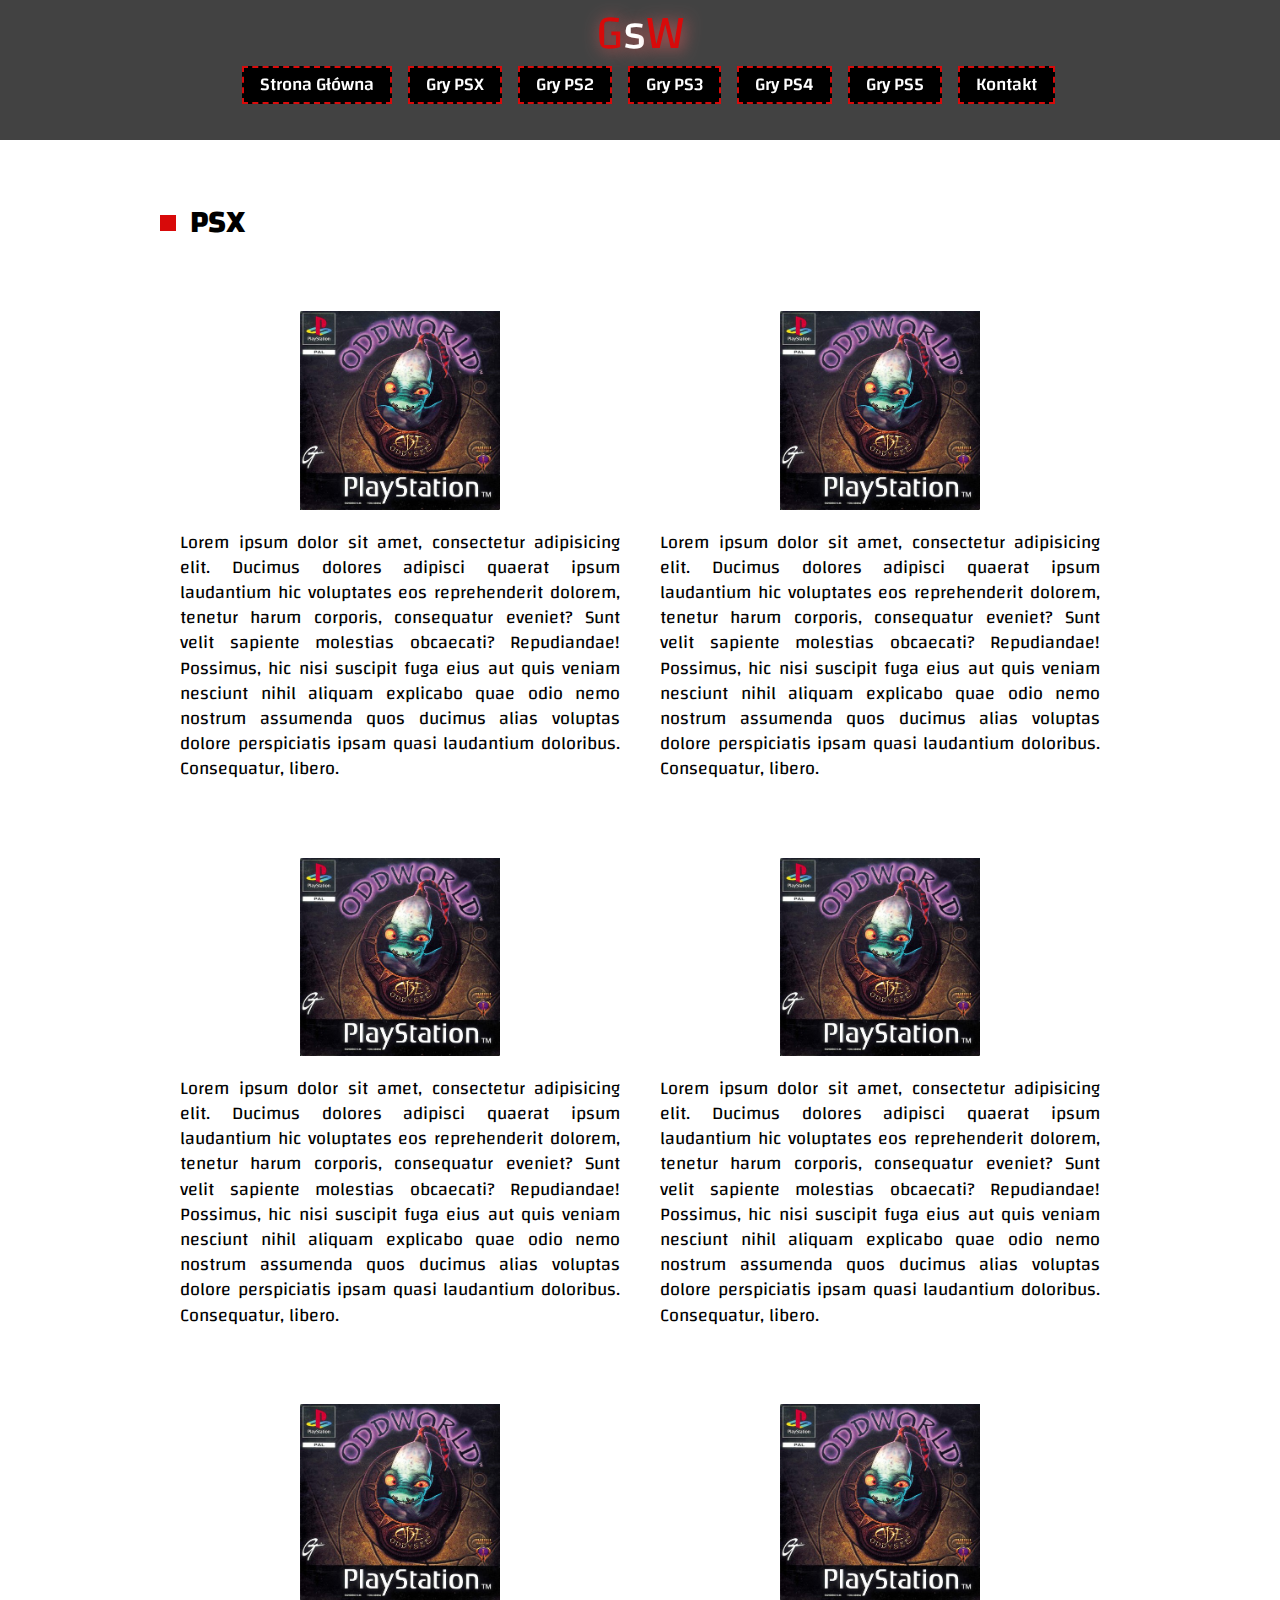
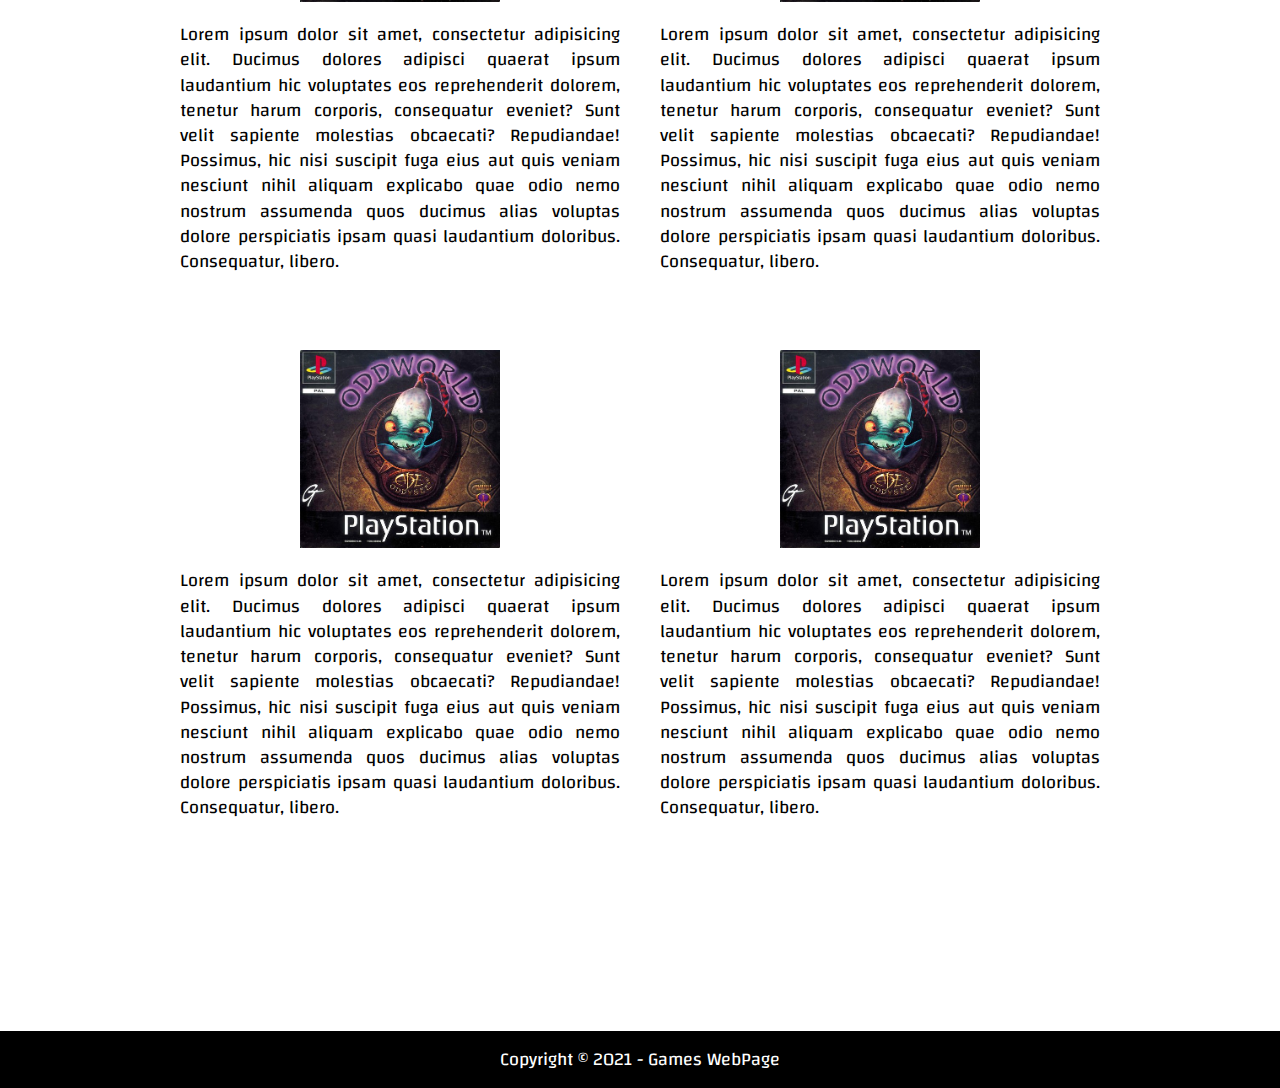
<file: psx.html>
<!DOCTYPE html>
<html lang="pl">

<head>
    <meta charset="UTF-8">
    <meta name="viewport" content="width=device-width, initial-scale=1.0">
    <!-- Page Icon -->
    <link rel="icon" href="./img/GamesWebpageIcon.jpg">
    <!-- CSS -->
    <link rel="stylesheet" href="./css/style.css">
    <!-- Fonts -->
    <link rel="preconnect" href="https://fonts.googleapis.com">
    <link rel="preconnect" href="https://fonts.gstatic.com" crossorigin>
    <link href="https://fonts.googleapis.com/css2?family=Changa:wght@200;400;600&display=swap" rel="stylesheet">
    <link href="https://fonts.googleapis.com/css2?family=Odibee+Sans&display=swap" rel="stylesheet">
    <!-- Title -->
    <title>Games WebPage</title>
</head>

<body>
    <header>
        <nav class="nav">
            <a class="textLogo" href="index.html">G<span>s</span>W</a>
            <div class="menuButton">
                <div class="menuButton__bars">
                    <div class="bar1"></div>
                    <div class="bar2"></div>
                    <div class="bar3"></div>
                </div>
            </div>
            <ul class="menuList">
                <!-- Nav list - Company -->
                <li class="menuListFirstLine">
                    <a href="index.html" class="menuListItem first">Strona Główna</a>
                </li>
                <!-- Nav list - References -->
                <li class="menuListFirstLine">
                    <a href="psx.html" class="menuListItem first">Gry PSX</a>
                </li>
                <!-- Nav list - References -->
                <li class="menuListFirstLine">
                    <a href="ps2.html" class="menuListItem first">Gry PS2</a>
                </li>
                <!-- Nav list - References -->
                <li class="menuListFirstLine">
                    <a href="ps3.html" class="menuListItem first">Gry PS3</a>
                </li>
                <!-- Nav list - References -->
                <li class="menuListFirstLine">
                    <a href="ps4.html" class="menuListItem first">Gry PS4</a>
                </li>
                <!-- Nav list - References -->
                <li class="menuListFirstLine">
                    <a href="ps5.html" class="menuListItem first">Gry PS5</a>
                </li>
                <!-- Nav list - Contact -->
                <li class="menuListFirstLine">
                    <a href="kontakt.html" class="menuListItem first">Kontakt</a>
                </li>
            </ul>
        </nav>
    </header>

    <!-- Section 01 -->
    <section class="whiteSection">
        <h1 class="h1left h1TopPadding">PSX</h1>
        <div class="bigPhotoTextContainer">
            <div class="photoTextContainer">
                <div class="photoContainer">
                    <img src="./img/Oddworld_PSX.jpg" alt="Oddworld PSX">
                </div>
                <div class="textContainer">
                    Lorem ipsum dolor sit amet, consectetur adipisicing elit. Ducimus dolores adipisci quaerat ipsum laudantium hic voluptates eos reprehenderit dolorem, tenetur harum corporis, consequatur eveniet? Sunt velit sapiente molestias obcaecati? Repudiandae! Possimus,
                    hic nisi suscipit fuga eius aut quis veniam nesciunt nihil aliquam explicabo quae odio nemo nostrum assumenda quos ducimus alias voluptas dolore perspiciatis ipsam quasi laudantium doloribus. Consequatur, libero.
                </div>
            </div>

            <div class="photoTextContainer">
                <div class="photoContainer">
                    <img src="./img/Oddworld_PSX.jpg" alt="Oddworld PSX">
                </div>
                <div class="textContainer">
                    Lorem ipsum dolor sit amet, consectetur adipisicing elit. Ducimus dolores adipisci quaerat ipsum laudantium hic voluptates eos reprehenderit dolorem, tenetur harum corporis, consequatur eveniet? Sunt velit sapiente molestias obcaecati? Repudiandae! Possimus,
                    hic nisi suscipit fuga eius aut quis veniam nesciunt nihil aliquam explicabo quae odio nemo nostrum assumenda quos ducimus alias voluptas dolore perspiciatis ipsam quasi laudantium doloribus. Consequatur, libero.
                </div>
            </div>

            <div class="photoTextContainer">
                <div class="photoContainer">
                    <img src="./img/Oddworld_PSX.jpg" alt="Oddworld PSX">
                </div>
                <div class="textContainer">
                    Lorem ipsum dolor sit amet, consectetur adipisicing elit. Ducimus dolores adipisci quaerat ipsum laudantium hic voluptates eos reprehenderit dolorem, tenetur harum corporis, consequatur eveniet? Sunt velit sapiente molestias obcaecati? Repudiandae! Possimus,
                    hic nisi suscipit fuga eius aut quis veniam nesciunt nihil aliquam explicabo quae odio nemo nostrum assumenda quos ducimus alias voluptas dolore perspiciatis ipsam quasi laudantium doloribus. Consequatur, libero.
                </div>
            </div>

            <div class="photoTextContainer">
                <div class="photoContainer">
                    <img src="./img/Oddworld_PSX.jpg" alt="Oddworld PSX">
                </div>
                <div class="textContainer">
                    Lorem ipsum dolor sit amet, consectetur adipisicing elit. Ducimus dolores adipisci quaerat ipsum laudantium hic voluptates eos reprehenderit dolorem, tenetur harum corporis, consequatur eveniet? Sunt velit sapiente molestias obcaecati? Repudiandae! Possimus,
                    hic nisi suscipit fuga eius aut quis veniam nesciunt nihil aliquam explicabo quae odio nemo nostrum assumenda quos ducimus alias voluptas dolore perspiciatis ipsam quasi laudantium doloribus. Consequatur, libero.
                </div>
            </div>

            <div class="photoTextContainer">
                <div class="photoContainer">
                    <img src="./img/Oddworld_PSX.jpg" alt="Oddworld PSX">
                </div>
                <div class="textContainer">
                    Lorem ipsum dolor sit amet, consectetur adipisicing elit. Ducimus dolores adipisci quaerat ipsum laudantium hic voluptates eos reprehenderit dolorem, tenetur harum corporis, consequatur eveniet? Sunt velit sapiente molestias obcaecati? Repudiandae! Possimus,
                    hic nisi suscipit fuga eius aut quis veniam nesciunt nihil aliquam explicabo quae odio nemo nostrum assumenda quos ducimus alias voluptas dolore perspiciatis ipsam quasi laudantium doloribus. Consequatur, libero.
                </div>
            </div>

            <div class="photoTextContainer">
                <div class="photoContainer">
                    <img src="./img/Oddworld_PSX.jpg" alt="Oddworld PSX">
                </div>
                <div class="textContainer">
                    Lorem ipsum dolor sit amet, consectetur adipisicing elit. Ducimus dolores adipisci quaerat ipsum laudantium hic voluptates eos reprehenderit dolorem, tenetur harum corporis, consequatur eveniet? Sunt velit sapiente molestias obcaecati? Repudiandae! Possimus,
                    hic nisi suscipit fuga eius aut quis veniam nesciunt nihil aliquam explicabo quae odio nemo nostrum assumenda quos ducimus alias voluptas dolore perspiciatis ipsam quasi laudantium doloribus. Consequatur, libero.
                </div>
            </div>

            <div class="photoTextContainer">
                <div class="photoContainer">
                    <img src="./img/Oddworld_PSX.jpg" alt="Oddworld PSX">
                </div>
                <div class="textContainer">
                    Lorem ipsum dolor sit amet, consectetur adipisicing elit. Ducimus dolores adipisci quaerat ipsum laudantium hic voluptates eos reprehenderit dolorem, tenetur harum corporis, consequatur eveniet? Sunt velit sapiente molestias obcaecati? Repudiandae! Possimus,
                    hic nisi suscipit fuga eius aut quis veniam nesciunt nihil aliquam explicabo quae odio nemo nostrum assumenda quos ducimus alias voluptas dolore perspiciatis ipsam quasi laudantium doloribus. Consequatur, libero.
                </div>
            </div>

            <div class="photoTextContainer">
                <div class="photoContainer">
                    <img src="./img/Oddworld_PSX.jpg" alt="Oddworld PSX">
                </div>
                <div class="textContainer">
                    Lorem ipsum dolor sit amet, consectetur adipisicing elit. Ducimus dolores adipisci quaerat ipsum laudantium hic voluptates eos reprehenderit dolorem, tenetur harum corporis, consequatur eveniet? Sunt velit sapiente molestias obcaecati? Repudiandae! Possimus,
                    hic nisi suscipit fuga eius aut quis veniam nesciunt nihil aliquam explicabo quae odio nemo nostrum assumenda quos ducimus alias voluptas dolore perspiciatis ipsam quasi laudantium doloribus. Consequatur, libero.
                </div>
            </div>
        </div>
    </section>

    <!-- Footer -->
    <footer class="colorSection footerSection">
        <div class="footerCopyright">
            Copyright © 2021 - Games WebPage
        </div>
    </footer>

    <!-- JS -->
    <script src="./js/script.js"></script>
</body>

</html>
</file>
<file: css/style.css>
* {
    margin: 0;
    padding: 0;
    box-sizing: border-box;
    scroll-behavior: smooth;
}

body {
    font-family: 'Changa', sans-serif;
    font-weight: 400;
    background-color: #FFFFFF;
    color: #000000;
    font-size: 18px;
    line-height: 140%;
}

.textLogo {
    font-family: 'Changa', sans-serif;
    color: #d80a0a !important;
    font-size: 5.8rem !important;
    text-shadow: 2px 2px 16px #d15b5b;
    position: absolute;
    padding: 1rem 0;
    top: 54px;
    left: 10%;
}

.textLogo span {
    color: #FFFFFF !important;
}

strong {
    font-weight: 600;
}

h1 {
    font-size: 2.0rem;
}

h2 {
    font-size: 1.4rem;
}

.h1left {
    text-align: left;
    position: relative;
    padding-left: 30px;
}

.h2left {
    text-align: left;
    position: relative;
    padding-left: 30px;
    font-size: 1.4rem;
}

.h1left::before,
.h2left::before {
    position: absolute;
    content: "";
    display: inline-block;
    width: 16px;
    height: 16px;
    left: 0;
    bottom: 4px;
    background-color: #d80a0a;
}

.h1TopPadding {
    padding-top: 80px;
}


/* === Navigation === */

.nav {
    position: fixed;
    width: 100%;
    margin: auto;
    display: flex;
    align-items: center;
    padding: 0.6rem 2.0rem;
    z-index: 999;
    line-height: 100%;
    flex-direction: column;
    background: #000000bd;
    height: 140px;
    padding-top: 60px;
}

.nav a {
    text-decoration: none;
    color: #FFFFFF;
}

.nav a.menuListItem.first {
    padding: 0.5rem 1rem;
}

.nav a.menuListItem {
    padding: 0.5rem 1.0rem;
}

.nav ul {
    list-style: none;
}

.menuList {
    display: flex;
    align-items: center;
}

.menuList li {
    display: block;
    margin: 0 auto;
    border: 2px dashed #d80a0a;
    cursor: pointer;
    margin-left: 16px;
    background: #000000;
}

.menuList li li {
    transition: 0.2s linear;
    margin-left: 0;
    border: none;
}

.menuList li:hover {
    border: 2px solid #d80a0a;
}

.menuList li a:hover {
    color: #d80a0a;
}

a.first {
    font-weight: 500;
}


/* === menuListDrop === */

.menuListDrop {
    position: relative;
}

.menuListDrop-menu {
    position: absolute;
    background: #FFFFFF;
    width: 120%;
    top: 40px;
    left: 0;
    opacity: 0;
    visibility: hidden;
    box-shadow: 3px 3px 9px 3px rgba(0, 0, 0, .1);
    transition: all 0.4s linear;
}

.menuListItem {
    display: flex;
    justify-content: space-between;
    width: 100%;
}

.menuListDrop:hover .menuListDrop-menu {
    opacity: 1;
    visibility: visible;
}


/* === Navigation Menu Button === */

.menuButton {
    position: relative;
    display: none;
    justify-content: center;
    align-items: center;
    width: 1.5rem;
    height: 1.5rem;
    cursor: pointer;
    z-index: 2;
}

.menuButton__bars {
    display: inline-block;
    cursor: pointer;
}

.bar1,
.bar2,
.bar3 {
    width: 35px;
    height: 2px;
    background-color: #d80a0a;
    margin: 10px 0;
    transition: 0.4s;
}

.open .bar1 {
    -webkit-transform: rotate(-45deg) translate(-3px, 3px);
    transform: rotate(-45deg) translate(-3px, 3px);
}

.open .bar2 {
    display: none;
}

.open .bar3 {
    -webkit-transform: rotate(45deg) translate(-6px, 6px);
    transform: rotate(45deg) translate(-6px, -6px);
}

.fas.fa-angle-down {
    margin-left: 8px;
}

@media (max-width: 340px) {
    .menuList li a {
        font-size: 1.1rem;
        line-height: 1.1rem;
    }
}

.headerBig {
    height: 100vh;
    background: url(../img/main-page-background.jpeg);
    background-position: center top;
    background-repeat: no-repeat;
    background-size: cover;
    position: relative;
}

.whiteSection {
    background-color: #fff;
    color: black;
}

.colorSection {
    color: white;
    background: url(../img/main-page-background.jpeg);
    background-position-x: 0%;
    background-position-y: 0%;
    background-repeat: repeat;
    background-size: auto;
    background-position: center top;
    background-repeat: no-repeat;
    background-size: cover;
    background-attachment: fixed;
    position: relative;
}

section h1,
section h2 {
    width: 75%;
    text-align: center;
    margin: 0 auto;
    padding-top: 24px;
}

section {
    padding: 130px 0;
}

section p {
    width: 75%;
    text-align: left;
    margin: 0 auto;
    padding: 12px;
}


/* Img Text Section */

.text_Img_Section {
    display: flex;
    width: 75%;
    margin: 0 auto;
    align-items: center;
    justify-content: center;
}

.text_Img_Section .text_Section {
    width: 100%;
}

.text_Img_Section .text_Section_p {
    width: 100%;
}

.text_Img_Section .img_Section {
    justify-content: center;
    align-content: center;
    display: flex;
    margin-left: 40px;
}

.text_Img_Section .img_Section img {
    border-radius: 25px;
}


/* ==== FOOTER ==== */

footer {
    text-align: center;
}

.footerSection {
    background: none;
    background-color: #000000;
    color: #FFFFFF;
}

.footerCopyright {
    padding: 16px;
}


/* ===== CONTAINER LABELS ===== */

.citem {
    width: 100%;
    display: flex;
    align-items: center;
    justify-content: center;
}

.containerLabels {
    display: flex;
    flex-wrap: wrap;
    width: 75%;
    margin: 40px auto;
}

.containerLabels>div {
    flex-basis: 30%;
    font-size: 20px;
    padding: 24px;
    margin: 1%;
    box-shadow: rgba(0, 0, 0, 0.16) 0px 3px 6px, rgba(0, 0, 0, 0.23) 0px 3px 6px;
    margin-bottom: 10px;
    border: 3px dashed #FFFFFF;
    flex-grow: 1;
    background-color: #000000cf;
}

.containerLabels_Text p {
    width: 100%;
}


/* TEXT MARGIN */

.text_margin_Section {
    padding-top: 24px;
}

.left {
    text-align: left;
}

/* CENTERED TEXT ON MAIN PAGE */

h1.centeredText {
    position: absolute;
    top: 40%;
    width: 40%;
    line-height: 4.0rem;
    text-align: left;
    left: 10%;
    right: 0;
    color: #FFFFFF;
    font-size: 4.0rem;
    z-index: 1;
    transition: 0.5s;
    text-shadow: 4px 4px 6px #000000;
}

.centeredText .read-more {
    display: flex;
    align-content: center;
    justify-content: center;
    text-decoration: none;
    width: 240px;
    font-size: 2rem;
    margin-top: 16px;
    margin-left: -12px;
    color: #d80a0a;
    transition: 0.5s;
}

.centeredText .read-more:hover {
    color: #FFFFFF;
}


/* ===== PHOTO TEXT CONTAINER ===== */

.bigPhotoTextContainer {
    display: flex;
    flex-direction: row;
    flex-wrap: wrap;
    margin: 40px auto;
    width: 75%;
}

.bigPhotoTextContainer .photoTextContainer {
    display: flex;
    flex-direction: column;
    flex-basis: 25%;
    margin: 20px 0;
}

.bigPhotoTextContainer .photoContainer {
    display: flex;
    justify-content: center;
    align-items: center;
    margin: 0 auto;
}

.bigPhotoTextContainer .photoContainer img {
    width: 200px;
    height: auto;
    margin: 16px 16px 0 16px;
}

.bigPhotoTextContainer .textContainer {
    text-align: justify;
    margin: 20px 20px;
}

.photoTextContainer:hover .textContainer {
    color: #FFFFFF;
}

.photoTextContainer:hover {
    background: linear-gradient(#d80a0a, #222222 40%);
    border-radius: 25px;
}


/* ===== GOOGLE MAP ===== */

.mapouter {
    position: relative;
    text-align: right;
    height: 350px;
    width: 100%;
}

#gmap_canvas {
    overflow: hidden;
    background: none !important;
    height: 350px;
    width: 100%;
}


/* ===== MEDIA QUERIES ===== */

@media (max-width: 1499px) {
    .nav {
        padding-top: 0;
    }
    .textLogo {
        position: relative;
        font-family: 'Changa', sans-serif;
        color: #d80a0a !important;
        font-size: 3rem !important;
        top: 0;
        left: 0;
        margin: 8px;
        text-shadow: 2px 2px 16px #d15b5b;
    }
}

@media (max-width: 1299px) {
    .bigPhotoTextContainer .photoTextContainer {
        flex-basis: 50%;
    }
}

@media (max-width: 1100px) {
    .nav {
        height: 64px
    }
    .menuButton {
        position: absolute;
        display: flex;
        top: 22px;
        right: 24px;
    }
    .nav .menuList {
        position: absolute;
        height: 100vh;
        width: 100%;
        top: 100%;
        right: 0;
        background: #FFFFFF;
        display: block;
        padding: 1.0rem;
        line-height: 1.6rem;
        overflow-y: auto;
        transform: translateX(-100vw);
        transition: 0.3s linear;
        z-index: -1;
    }
    .menuList.open {
        transform: translateX(0);
        background: url(../img/main-page-background.jpeg);
        background-position: center;
        background-repeat: no-repeat;
        background-size: cover;
    }
    .nav a.menuListItem.first {
        color: #FFFFFF;
    }
    .menuList li {
        margin: 15px 10px;
    }
    .menuList li a {
        padding: 0 1rem;
        display: block;
        font-size: 1.3rem;
    }
    .menuList li:hover {
        background-color: transparent;
    }
    .menuList .menuListDrop-menu {
        position: static;
        opacity: 1;
        top: 4rem;
        visibility: visible;
        width: 100%;
        max-height: 0;
        transform: scaleY(0);
        transform-origin: top;
        overflow: hidden;
        transition: all 0.2s linear;
        box-shadow: none;
    }
    .expandList.open+.expand {
        max-height: 100%;
        transform: scaleY(1);
    }
    .expand li {
        margin: 0;
    }
    .expand li a {
        font-size: 1.1rem;
        border-bottom: 1px solid #d80a0a;
        padding-bottom: 0.9rem;
    }
    .expand li:last-of-type a {
        border-bottom: none;
        padding-bottom: 0.4rem;
    }
    .expand li:first-of-type a {
        padding-top: 0.4rem;
    }
    .fas.fa-angle-right {
        margin-left: 8px;
    }
    .menuListDrop-menu.expand.middle,
    .menuListDrop-menu.expand.long {
        width: 100%;
        border-radius: 15px;
    }
    .menuList .menuListFirstLine:last-of-type {
        margin-bottom: 100px;
    }
    section h1,
    section h2,
    section p {
        width: 90%;
    }
    .text_Img_Section {
        flex-direction: column;
        width: 90%;
    }
    .text_Img_Section .img_Section {
        width: 60%;
        margin-left: 0;
    }
    .menuList li:hover {
        border: none;
    }
    .bigPhotoTextContainer .textContainer {
        margin: 20px 20px;
    }
}


/* SMALLER CENTERED TEXT ON MAIN PAGE ON SMARTPHONES 
AND SMALLER DEVICES ALSO */

@media (min-width: 640px) and (max-width: 1023px) {
    h1.centeredText {
        font-size: 3.5rem;
        word-wrap: break-word;
        width: 70%;
    }
}

@media (max-width: 639px) {
    h1.centeredText {
        font-size: 2.5rem;
        word-wrap: break-word;
        width: 80%;
    }
    .bigPhotoTextContainer .photoTextContainer {
        flex-basis: 100%;
    }
    .bigPhotoTextContainer {
        width: 95%;
    }
}
</file>
